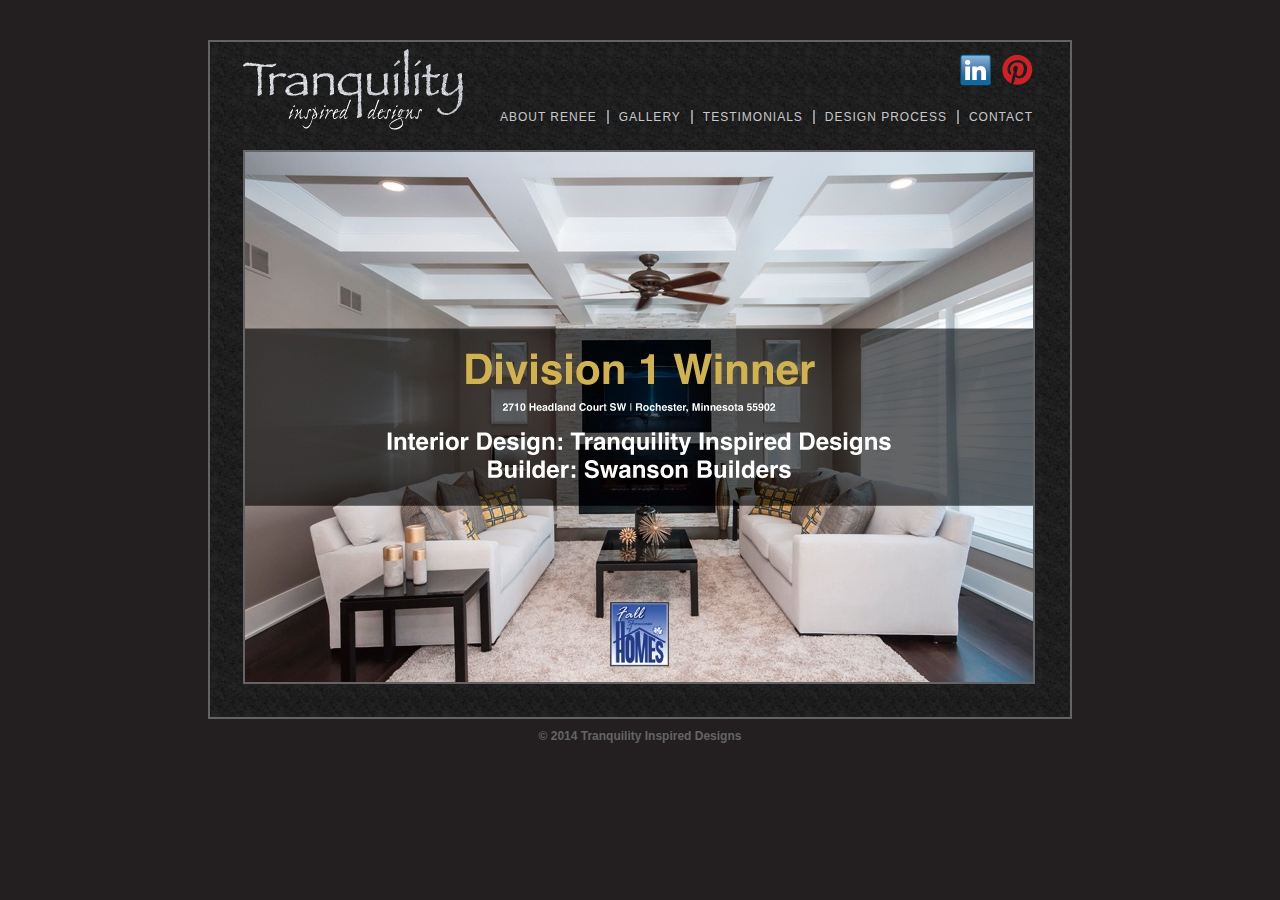
<file: index.html>
<!DOCTYPE html>
<!--[if IE 7]>
  <html class="ie ie7" lang="en-US">
<![endif]-->
<!--[if IE 8]>
  <html class="ie ie8" lang="en-US">
<![endif]-->
<!--[if !(IE 7) | !(IE 8)  ]><!-->
<html lang="en-US">
  <!--<![endif]-->
  <head>
    <meta charset="UTF-8"/>
    <meta name="viewport" content="width=device-width" />
    <meta name="description" content="Let Tranquility Inspired Designs help you realize your dream space!">
    <link rel="icon" href="/static/images/favicon.ico" type="image/x-icon" />
    <title>Tranquility &#8211; Inspired Designs, Rochester, MN</title>
    <link rel='canonical' href='http://tranquilitydesignsmn.com/' />
    <link rel='shortlink' href='http://tranquilitydesignsmn.com/' />
    <!--[if lt IE 9]>
      <script type="text/javascript" src="http://html5shiv.googlecode.com/svn/trunk/html5.js"></script>
    <![endif]-->
    <link href="/static/css/twentythirteen-style.css" rel="stylesheet"/>
    <link href="/static/css/cyclone-dark.css" rel="stylesheet"/>
    <link href="/static/css/cyclone-default.css" rel="stylesheet"/>
    <link href="/static/css/cyclone-standard.css" rel="stylesheet"/>
    <link href="/static/css/cyclone-thumb.css" rel="stylesheet"/>
    <link href="/static/css/misc.css" rel="stylesheet"/>
  </head>
  <body class="home page page-id-2 page-template-default">
    <div class="main">
      <div class="header">
	<header id="masthead" class="site-header" role="banner">
	  <div class="logo-part">
	    <a href="/">
	      <img src="/static/images/logo.png" />
	    </a>
	  </div>
	  <div class="header-right">
	    <div class="social-icon">
	      <a href="http://www.linkedin.com/company/tranquility-inspired-designs?trk=tyah&trkInfo=tarId%3A1405526950176%2Ctas%3Atranquility+designs%2Cidx%3A1-2-2">
		<img src="/static/images/linked-in-icon.png" class="in-icon" />
	      </a>
	      <a href="http://www.pinterest.com/redalen507/">
		<img src="/static/images/pinterest-icon.png" />
	      </a>
	    </div>
	    <div class="navigation">
	      <nav id="site-navigation" class="main-navigation" role="navigation">
		<a class="assistive-text" href="#content" title="Skip to content"></a>
		<div class="menu-main-menu-container">
		  <ul id="menu-main-menu" class="menu">
		    <li id="menu-item-22" class="menu-item menu-item-type-post_type menu-item-object-page menu-item-22">
		      <a href="/about-renee/">ABOUT RENEE</a>
		    </li>
		    <li id="menu-item-23" class="menu-item menu-item-type-post_type menu-item-object-page menu-item-23">
		      <a href="/gallery/">GALLERY</a></li>
		    <li id="menu-item-24" class="menu-item menu-item-type-post_type menu-item-object-page menu-item-24">
		      <a href="/testimonials/">TESTIMONIALS</a>
		    </li>
		    <li id="menu-item-25" class="menu-item menu-item-type-post_type menu-item-object-page menu-item-25">
		      <a href="/design-process/">DESIGN PROCESS</a>
		    </li>
		    <li id="menu-item-26" class="menu-item menu-item-type-post_type menu-item-object-page menu-item-26">
		      <a href="/contact/">CONTACT</a>
		    </li>
		  </ul>
		</div>
	      </nav>
	    </div>
	  </div>
	</header>
      </div>
      <div class="content-part">
  <div id="main" class="wrapper">
    <div id="primary" class="site-content">
      <div id="content" role="main">
	<article id="post-2" class="post-2 page type-page status-publish hentry">
	  <header class="entry-header">
	    <h1 class="entry-title"></h1>
	  </header>
	  <div class="entry-content">
	    <div tabindex="0"
		 class="cycloneslider cycloneslider-template-dark cycloneslider-width-responsive"
		 id="cycloneslider-home-page-slideshow-1"
		 style="max-width:788px" >
	      <div class="cycloneslider-slides cycle-slideshow"
		   data-cycle-allow-wrap="true"
		   data-cycle-dynamic-height="off"
		   data-cycle-auto-height="788:530"
		   data-cycle-auto-height-easing="null"
		   data-cycle-auto-height-speed="250"
		   data-cycle-delay="0"
		   data-cycle-easing=""
		   data-cycle-fx="fade"
		   data-cycle-hide-non-active="true"
		   data-cycle-log="false"
		   data-cycle-next="#cycloneslider-home-page-slideshow-1 .cycloneslider-next"
		   data-cycle-pager="#cycloneslider-home-page-slideshow-1 .cycloneslider-pager"
		   data-cycle-pause-on-hover="true"
		   data-cycle-prev="#cycloneslider-home-page-slideshow-1 .cycloneslider-prev"
		   data-cycle-slides="&gt; div"
		   data-cycle-speed="1000"
		   data-cycle-swipe="false"
		   data-cycle-tile-count="7"
		   data-cycle-tile-delay="100"
		   data-cycle-tile-vertical="true"
		   data-cycle-timeout="4000">
		<div class="cycloneslider-slide">
		  <img src="/static/images/homepage.jpg" width="788" height="532">
		</div>
		
		<div class="cycloneslider-slide" data-cycle-fx="fade">
		  <img src="/static/images/gallery/bathroom.jpg" width="788" height="532">
		</div>
		
		<div class="cycloneslider-slide" data-cycle-fx="fade">
		  <img src="/static/images/gallery/kitchen.jpg" width="788" height="532">
		</div>
		
		<div class="cycloneslider-slide" data-cycle-fx="fade">
		  <img src="/static/images/gallery/bathroom-2.jpg" width="788" height="532">
		</div>
		
		<div class="cycloneslider-slide" data-cycle-fx="fade">
		  <img src="/static/images/gallery/living-room.jpg" width="788" height="532">
		</div>
		
		<div class="cycloneslider-slide" data-cycle-fx="fade">
		  <img src="/static/images/gallery/dining-room.jpg" width="788" height="532">
		</div>
		
		<div class="cycloneslider-slide" data-cycle-fx="fade">
		  <img src="/static/images/gallery/bathroom-3.jpg" width="788" height="532">
		</div>
		
		<div class="cycloneslider-slide" data-cycle-fx="fade">
		  <img src="/static/images/gallery/house.jpg" width="788" height="532">
		</div>
		
	      </div>
	    </div>
	  </div>
	</article>
      </div>
    </div>
  </div>
</div>

    </div>
    <div class="footer">
      <aside id="text-3" class="widget widget_text">
	<div class="textwidget"><p>&copy; 2014 Tranquility Inspired Designs</p></div>
      </aside>
    </div>
    </div>
  </body>
  <script type="text/javascript" src="/static/js/jquery.min.js"></script>
  <script type="text/javascript" src="/static/js/jquery-migrate.min.js"></script>
  <script type="text/javascript" src="/static/js/cycle.jquery.js"></script>
  <script type="text/javascript" src="/static/js/cycle.carousel.js"></script>
  <script type="text/javascript" src="/static/js/cycle.swipe.js"></script>
  <script type="text/javascript" src="/static/js/cycle.tile.js"></script>
  <script type="text/javascript" src="/static/js/cycle.video.js"></script>
  <script type="text/javascript" src="/static/js/cycle.dark.js"></script>
  <script type="text/javascript" src="/static/js/cycle.thumb.js"></script>
  <script type="text/javascript" src="/static/js/cycle.client.js"></script>
  <script>
   (function(i,s,o,g,r,a,m){i['GoogleAnalyticsObject']=r;i[r]=i[r]||function(){
     (i[r].q=i[r].q||[]).push(arguments)},i[r].l=1*new Date();a=s.createElement(o),
			    m=s.getElementsByTagName(o)[0];a.async=1;a.src=g;m.parentNode.insertBefore(a,m)
   })(window,document,'script','//www.google-analytics.com/analytics.js','ga');

   ga('create', 'UA-42540208-10', 'auto');
   ga('send', 'pageview');
  </script>
  </body>
</html>
</file>
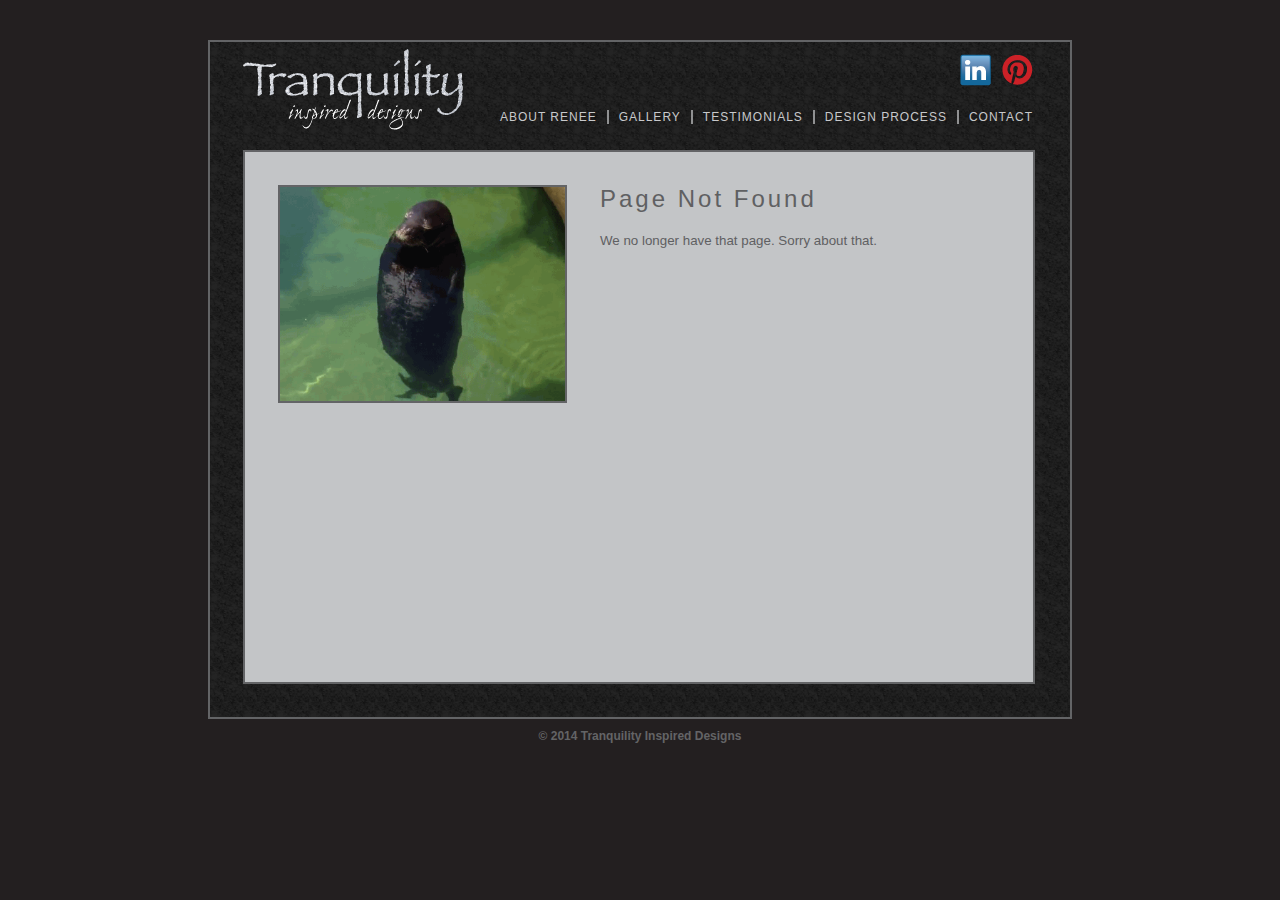
<file: 404/index.html>
<!DOCTYPE html>
<!--[if IE 7]>
  <html class="ie ie7" lang="en-US">
<![endif]-->
<!--[if IE 8]>
  <html class="ie ie8" lang="en-US">
<![endif]-->
<!--[if !(IE 7) | !(IE 8)  ]><!-->
<html lang="en-US">
  <!--<![endif]-->
  <head>
    <meta charset="UTF-8"/>
    <meta name="viewport" content="width=device-width" />
    <meta name="description" content="Let Tranquility Inspired Designs help you realize your dream space!">
    <link rel="icon" href="/static/images/favicon.ico" type="image/x-icon" />
    <title>Tranquility &#8211; Inspired Designs, Rochester, MN</title>
    <link rel='canonical' href='http://tranquilitydesignsmn.com/' />
    <link rel='shortlink' href='http://tranquilitydesignsmn.com/' />
    <!--[if lt IE 9]>
      <script type="text/javascript" src="http://html5shiv.googlecode.com/svn/trunk/html5.js"></script>
    <![endif]-->
    <link href="/static/css/twentythirteen-style.css" rel="stylesheet"/>
    <link href="/static/css/cyclone-dark.css" rel="stylesheet"/>
    <link href="/static/css/cyclone-default.css" rel="stylesheet"/>
    <link href="/static/css/cyclone-standard.css" rel="stylesheet"/>
    <link href="/static/css/cyclone-thumb.css" rel="stylesheet"/>
    <link href="/static/css/misc.css" rel="stylesheet"/>
  </head>
  <body class="home page page-id-2 page-template-default">
    <div class="main">
      <div class="header">
	<header id="masthead" class="site-header" role="banner">
	  <div class="logo-part">
	    <a href="/">
	      <img src="/static/images/logo.png" />
	    </a>
	  </div>
	  <div class="header-right">
	    <div class="social-icon">
	      <a href="http://www.linkedin.com/company/tranquility-inspired-designs?trk=tyah&trkInfo=tarId%3A1405526950176%2Ctas%3Atranquility+designs%2Cidx%3A1-2-2">
		<img src="/static/images/linked-in-icon.png" class="in-icon" />
	      </a>
	      <a href="http://www.pinterest.com/redalen507/">
		<img src="/static/images/pinterest-icon.png" />
	      </a>
	    </div>
	    <div class="navigation">
	      <nav id="site-navigation" class="main-navigation" role="navigation">
		<a class="assistive-text" href="#content" title="Skip to content"></a>
		<div class="menu-main-menu-container">
		  <ul id="menu-main-menu" class="menu">
		    <li id="menu-item-22" class="menu-item menu-item-type-post_type menu-item-object-page menu-item-22">
		      <a href="/about-renee/">ABOUT RENEE</a>
		    </li>
		    <li id="menu-item-23" class="menu-item menu-item-type-post_type menu-item-object-page menu-item-23">
		      <a href="/gallery/">GALLERY</a></li>
		    <li id="menu-item-24" class="menu-item menu-item-type-post_type menu-item-object-page menu-item-24">
		      <a href="/testimonials/">TESTIMONIALS</a>
		    </li>
		    <li id="menu-item-25" class="menu-item menu-item-type-post_type menu-item-object-page menu-item-25">
		      <a href="/design-process/">DESIGN PROCESS</a>
		    </li>
		    <li id="menu-item-26" class="menu-item menu-item-type-post_type menu-item-object-page menu-item-26">
		      <a href="/contact/">CONTACT</a>
		    </li>
		  </ul>
		</div>
	      </nav>
	    </div>
	  </div>
	</header>
      </div>
      <div class="content-part">
  <div id="main" class="wrapper">
    <div id="primary" class="site-content">
      <div id="content" role="main">
	<article id="post-11" class="post-11 page type-page status-publish hentry">
	  <header class="entry-header">
	    <h1 class="entry-title"></h1>
	  </header>
	  <div class="entry-content">
	    <div class="content-main">
	      <div class="cnt-left">
		<img width="100%" src="/static/images/oops.gif" alt="" />
	      </div>
	      <div class="cnt-right">
		<h2>Page Not Found</h2>
		<p>We no longer have that page.  Sorry about that.</p>
	      </div>
	    </div>
	  </div><!-- .entry-content -->
	</article><!-- #post -->
      </div><!-- #content -->
    </div>
  </div>
</div>

    </div>
    <div class="footer">
      <aside id="text-3" class="widget widget_text">
	<div class="textwidget"><p>&copy; 2014 Tranquility Inspired Designs</p></div>
      </aside>
    </div>
    </div>
  </body>
  <script type="text/javascript" src="/static/js/jquery.min.js"></script>
  <script type="text/javascript" src="/static/js/jquery-migrate.min.js"></script>
  <script type="text/javascript" src="/static/js/cycle.jquery.js"></script>
  <script type="text/javascript" src="/static/js/cycle.carousel.js"></script>
  <script type="text/javascript" src="/static/js/cycle.swipe.js"></script>
  <script type="text/javascript" src="/static/js/cycle.tile.js"></script>
  <script type="text/javascript" src="/static/js/cycle.video.js"></script>
  <script type="text/javascript" src="/static/js/cycle.dark.js"></script>
  <script type="text/javascript" src="/static/js/cycle.thumb.js"></script>
  <script type="text/javascript" src="/static/js/cycle.client.js"></script>
  <script>
   (function(i,s,o,g,r,a,m){i['GoogleAnalyticsObject']=r;i[r]=i[r]||function(){
     (i[r].q=i[r].q||[]).push(arguments)},i[r].l=1*new Date();a=s.createElement(o),
			    m=s.getElementsByTagName(o)[0];a.async=1;a.src=g;m.parentNode.insertBefore(a,m)
   })(window,document,'script','//www.google-analytics.com/analytics.js','ga');

   ga('create', 'UA-42540208-10', 'auto');
   ga('send', 'pageview');
  </script>
  </body>
</html>
</file>
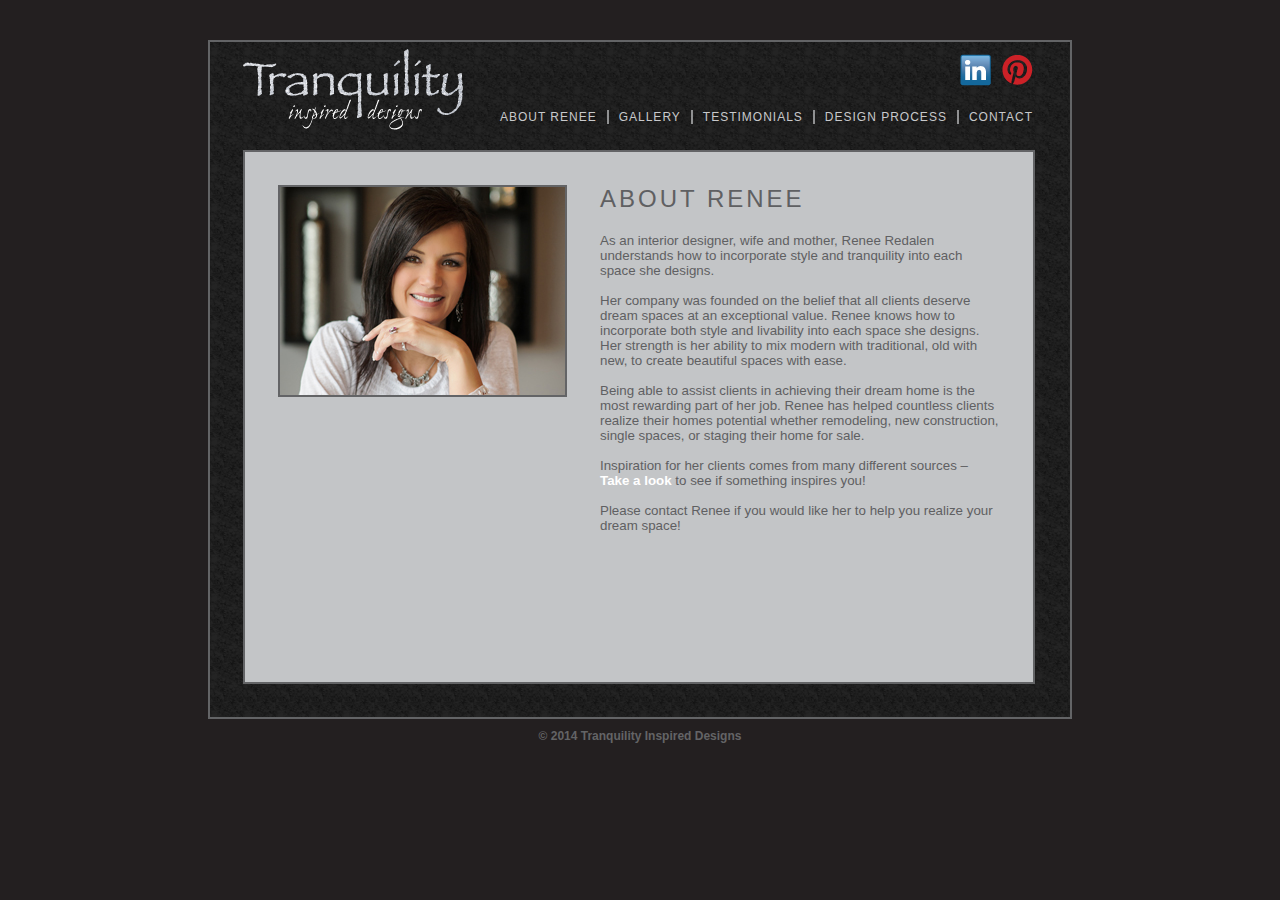
<file: about-renee/index.html>
<!DOCTYPE html>
<!--[if IE 7]>
  <html class="ie ie7" lang="en-US">
<![endif]-->
<!--[if IE 8]>
  <html class="ie ie8" lang="en-US">
<![endif]-->
<!--[if !(IE 7) | !(IE 8)  ]><!-->
<html lang="en-US">
  <!--<![endif]-->
  <head>
    <meta charset="UTF-8"/>
    <meta name="viewport" content="width=device-width" />
    <meta name="description" content="Let Tranquility Inspired Designs help you realize your dream space!">
    <link rel="icon" href="/static/images/favicon.ico" type="image/x-icon" />
    <title>Tranquility &#8211; Inspired Designs, Rochester, MN</title>
    <link rel='canonical' href='http://tranquilitydesignsmn.com/' />
    <link rel='shortlink' href='http://tranquilitydesignsmn.com/' />
    <!--[if lt IE 9]>
      <script type="text/javascript" src="http://html5shiv.googlecode.com/svn/trunk/html5.js"></script>
    <![endif]-->
    <link href="/static/css/twentythirteen-style.css" rel="stylesheet"/>
    <link href="/static/css/cyclone-dark.css" rel="stylesheet"/>
    <link href="/static/css/cyclone-default.css" rel="stylesheet"/>
    <link href="/static/css/cyclone-standard.css" rel="stylesheet"/>
    <link href="/static/css/cyclone-thumb.css" rel="stylesheet"/>
    <link href="/static/css/misc.css" rel="stylesheet"/>
  </head>
  <body class="home page page-id-2 page-template-default">
    <div class="main">
      <div class="header">
	<header id="masthead" class="site-header" role="banner">
	  <div class="logo-part">
	    <a href="/">
	      <img src="/static/images/logo.png" />
	    </a>
	  </div>
	  <div class="header-right">
	    <div class="social-icon">
	      <a href="http://www.linkedin.com/company/tranquility-inspired-designs?trk=tyah&trkInfo=tarId%3A1405526950176%2Ctas%3Atranquility+designs%2Cidx%3A1-2-2">
		<img src="/static/images/linked-in-icon.png" class="in-icon" />
	      </a>
	      <a href="http://www.pinterest.com/redalen507/">
		<img src="/static/images/pinterest-icon.png" />
	      </a>
	    </div>
	    <div class="navigation">
	      <nav id="site-navigation" class="main-navigation" role="navigation">
		<a class="assistive-text" href="#content" title="Skip to content"></a>
		<div class="menu-main-menu-container">
		  <ul id="menu-main-menu" class="menu">
		    <li id="menu-item-22" class="menu-item menu-item-type-post_type menu-item-object-page menu-item-22">
		      <a href="/about-renee/">ABOUT RENEE</a>
		    </li>
		    <li id="menu-item-23" class="menu-item menu-item-type-post_type menu-item-object-page menu-item-23">
		      <a href="/gallery/">GALLERY</a></li>
		    <li id="menu-item-24" class="menu-item menu-item-type-post_type menu-item-object-page menu-item-24">
		      <a href="/testimonials/">TESTIMONIALS</a>
		    </li>
		    <li id="menu-item-25" class="menu-item menu-item-type-post_type menu-item-object-page menu-item-25">
		      <a href="/design-process/">DESIGN PROCESS</a>
		    </li>
		    <li id="menu-item-26" class="menu-item menu-item-type-post_type menu-item-object-page menu-item-26">
		      <a href="/contact/">CONTACT</a>
		    </li>
		  </ul>
		</div>
	      </nav>
	    </div>
	  </div>
	</header>
      </div>
      <div class="content-part">
  <div id="main" class="wrapper">
    <div id="primary" class="site-content">
      <div id="content" role="main">
	<article id="post-5" class="post-5 page type-page status-publish hentry">
	  <header class="entry-header">
	    <h1 class="entry-title"></h1>
	  </header>
	  <div class="entry-content">
	    <div class="content-main">
	      <div class="cnt-left">
		<a href="/static/images/redalen.jpg">
		  <img class="alignleft size-full wp-image-125"
		       src="/static/images/redalen.jpg"
		       alt="redalen"
		       width="285"
		       height="208"
		       data-id="125" />
		</a>
	      </div>
	      <div class="cnt-right">
		<h2 style="text-align: left;">ABOUT RENEE</h2>
		<p>As an interior designer, wife and mother, Renee Redalen understands how to incorporate style and tranquility into each space she designs.</p>
		<p>&nbsp;</p>
		<p>Her company was founded on the belief that all clients deserve dream spaces at an exceptional value. Renee knows how to incorporate both style and livability into each space she designs. Her strength is her ability to mix modern with traditional, old with new, to create beautiful spaces with ease.</p>
		<p>&nbsp;</p>
		<p>Being able to assist clients in achieving their dream home is the most rewarding part of her job. Renee has helped countless clients realize their homes potential whether remodeling, new construction, single spaces, or staging their home for sale.</p>
		<p>&nbsp;</p>
		<p>Inspiration for her clients comes from many different sources &#8211;<br />
		  <strong><a href="http://www.pinterest.com/redalen507/"><span class="white-txt">Take a look</span></a> </strong>to see if something inspires you!</p>
		<p>&nbsp;</p>
		<p>Please contact Renee if you would like her to help you realize your dream space!</p>
		<p>&nbsp;</p>
		<p>&nbsp;</p>
	      </div>
	    </div>
	  </div>
	</article>
      </div>
    </div>
  </div>
</div>

    </div>
    <div class="footer">
      <aside id="text-3" class="widget widget_text">
	<div class="textwidget"><p>&copy; 2014 Tranquility Inspired Designs</p></div>
      </aside>
    </div>
    </div>
  </body>
  <script type="text/javascript" src="/static/js/jquery.min.js"></script>
  <script type="text/javascript" src="/static/js/jquery-migrate.min.js"></script>
  <script type="text/javascript" src="/static/js/cycle.jquery.js"></script>
  <script type="text/javascript" src="/static/js/cycle.carousel.js"></script>
  <script type="text/javascript" src="/static/js/cycle.swipe.js"></script>
  <script type="text/javascript" src="/static/js/cycle.tile.js"></script>
  <script type="text/javascript" src="/static/js/cycle.video.js"></script>
  <script type="text/javascript" src="/static/js/cycle.dark.js"></script>
  <script type="text/javascript" src="/static/js/cycle.thumb.js"></script>
  <script type="text/javascript" src="/static/js/cycle.client.js"></script>
  <script>
   (function(i,s,o,g,r,a,m){i['GoogleAnalyticsObject']=r;i[r]=i[r]||function(){
     (i[r].q=i[r].q||[]).push(arguments)},i[r].l=1*new Date();a=s.createElement(o),
			    m=s.getElementsByTagName(o)[0];a.async=1;a.src=g;m.parentNode.insertBefore(a,m)
   })(window,document,'script','//www.google-analytics.com/analytics.js','ga');

   ga('create', 'UA-42540208-10', 'auto');
   ga('send', 'pageview');
  </script>
  </body>
</html>
</file>
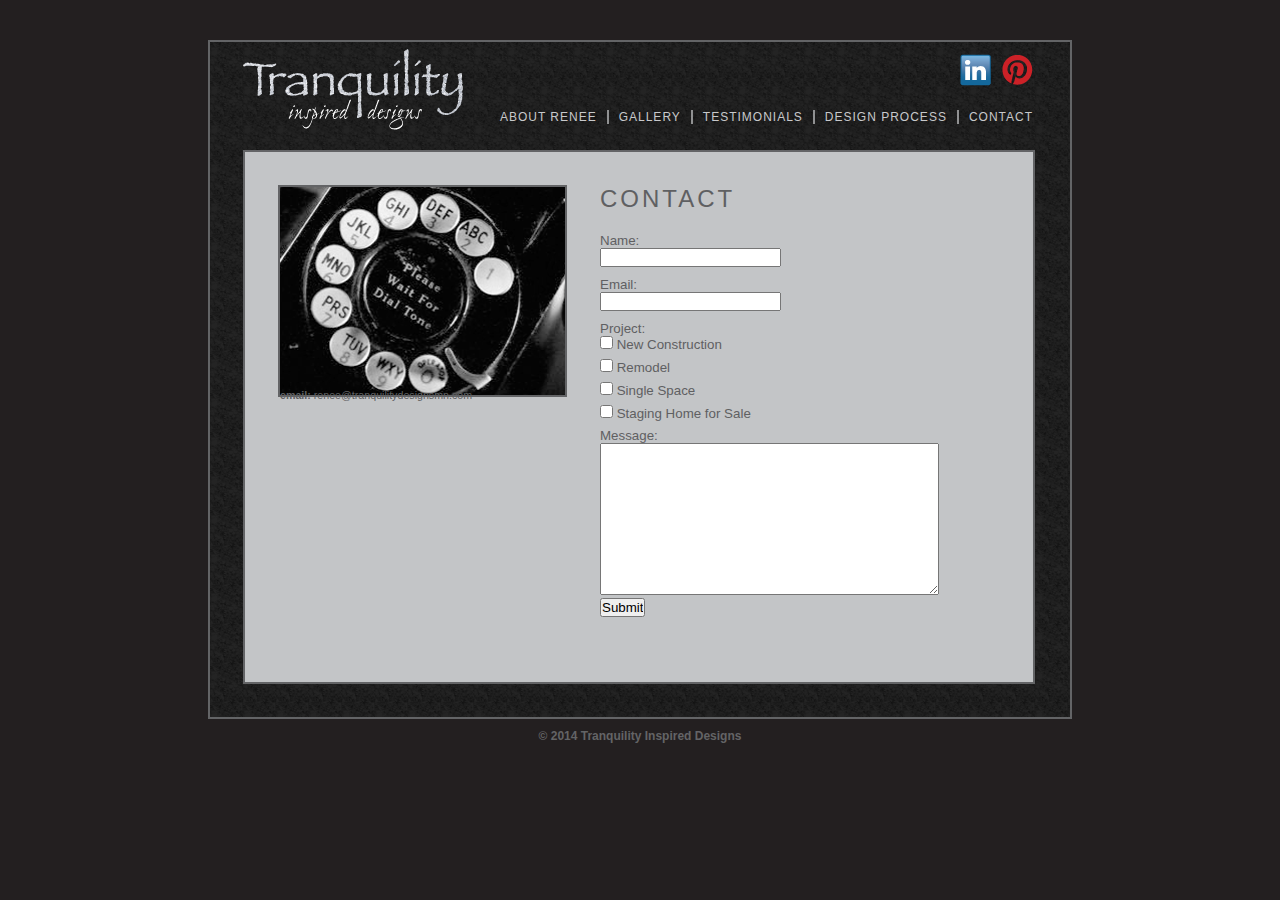
<file: contact/index.html>
<!DOCTYPE html>
<!--[if IE 7]>
  <html class="ie ie7" lang="en-US">
<![endif]-->
<!--[if IE 8]>
  <html class="ie ie8" lang="en-US">
<![endif]-->
<!--[if !(IE 7) | !(IE 8)  ]><!-->
<html lang="en-US">
  <!--<![endif]-->
  <head>
    <meta charset="UTF-8"/>
    <meta name="viewport" content="width=device-width" />
    <meta name="description" content="Let Tranquility Inspired Designs help you realize your dream space!">
    <link rel="icon" href="/static/images/favicon.ico" type="image/x-icon" />
    <title>Tranquility &#8211; Inspired Designs, Rochester, MN</title>
    <link rel='canonical' href='http://tranquilitydesignsmn.com/' />
    <link rel='shortlink' href='http://tranquilitydesignsmn.com/' />
    <!--[if lt IE 9]>
      <script type="text/javascript" src="http://html5shiv.googlecode.com/svn/trunk/html5.js"></script>
    <![endif]-->
    <link href="/static/css/twentythirteen-style.css" rel="stylesheet"/>
    <link href="/static/css/cyclone-dark.css" rel="stylesheet"/>
    <link href="/static/css/cyclone-default.css" rel="stylesheet"/>
    <link href="/static/css/cyclone-standard.css" rel="stylesheet"/>
    <link href="/static/css/cyclone-thumb.css" rel="stylesheet"/>
    <link href="/static/css/misc.css" rel="stylesheet"/>
  </head>
  <body class="home page page-id-2 page-template-default">
    <div class="main">
      <div class="header">
	<header id="masthead" class="site-header" role="banner">
	  <div class="logo-part">
	    <a href="/">
	      <img src="/static/images/logo.png" />
	    </a>
	  </div>
	  <div class="header-right">
	    <div class="social-icon">
	      <a href="http://www.linkedin.com/company/tranquility-inspired-designs?trk=tyah&trkInfo=tarId%3A1405526950176%2Ctas%3Atranquility+designs%2Cidx%3A1-2-2">
		<img src="/static/images/linked-in-icon.png" class="in-icon" />
	      </a>
	      <a href="http://www.pinterest.com/redalen507/">
		<img src="/static/images/pinterest-icon.png" />
	      </a>
	    </div>
	    <div class="navigation">
	      <nav id="site-navigation" class="main-navigation" role="navigation">
		<a class="assistive-text" href="#content" title="Skip to content"></a>
		<div class="menu-main-menu-container">
		  <ul id="menu-main-menu" class="menu">
		    <li id="menu-item-22" class="menu-item menu-item-type-post_type menu-item-object-page menu-item-22">
		      <a href="/about-renee/">ABOUT RENEE</a>
		    </li>
		    <li id="menu-item-23" class="menu-item menu-item-type-post_type menu-item-object-page menu-item-23">
		      <a href="/gallery/">GALLERY</a></li>
		    <li id="menu-item-24" class="menu-item menu-item-type-post_type menu-item-object-page menu-item-24">
		      <a href="/testimonials/">TESTIMONIALS</a>
		    </li>
		    <li id="menu-item-25" class="menu-item menu-item-type-post_type menu-item-object-page menu-item-25">
		      <a href="/design-process/">DESIGN PROCESS</a>
		    </li>
		    <li id="menu-item-26" class="menu-item menu-item-type-post_type menu-item-object-page menu-item-26">
		      <a href="/contact/">CONTACT</a>
		    </li>
		  </ul>
		</div>
	      </nav>
	    </div>
	  </div>
	</header>
      </div>
      <div class="content-part">
  <div id="main" class="wrapper">
    <div id="primary" class="site-content">
      <div id="content" role="main">
	<article id="post-13" class="post-13 page type-page status-publish hentry">
	  <header class="entry-header">
	    <h1 class="entry-title"></h1>
	  </header>
	  <div class="entry-content">
	    <div class="content-main">
	      <div class="cnt-left"><img src="/static/images/contact-img.png" alt="" />
		<p><strong>email:</strong> renee@tranquilitydesignsmn.com</p>
	      </div>
	      <div class="cnt-right">
		<h2>CONTACT</h2>
		<div class="scroller">
		  <form id="contactForm" action="" method="post">
		    <p><label for="id_name">Name:</label> <input id="id_name" maxlength="200" name="name" type="text" /></p>
		    <p><label for="id_email">Email:</label> <input id="id_email" name="email" type="email" /></p>
		    <p><label for="id_project_0">Project:</label> <ul id="id_project">
		      <li><label for="id_project_0"><input id="id_project_0" name="New Construction" type="checkbox" value="0" /> New Construction</label></li>
		      <li><label for="id_project_1"><input id="id_project_1" name="Remodel" type="checkbox" value="1" /> Remodel</label></li>
		      <li><label for="id_project_2"><input id="id_project_2" name="Single Space" type="checkbox" value="2" /> Single Space</label></li>
		      <li><label for="id_project_3"><input id="id_project_3" name="Staging Home for Sale" type="checkbox" value="3" /> Staging Home for Sale</label></li></ul></p>
		    <p><label for="id_message">Message:</label> <textarea cols="40" id="id_message" name="message" rows="10">
		    </textarea></p>
		    <input type="submit" value="Submit" />
		  </form>
		</div>
	      </div>
	    </div>
	  </div><!-- .entry-content -->
	</article><!-- #post -->
      </div><!-- #content -->
    </div><!-- #primary -->
  </div><!-- #main .wrapper -->
</div><!-- #page -->
<script
  src="https://code.jquery.com/jquery-3.3.1.min.js"
  integrity="sha256-FgpCb/KJQlLNfOu91ta32o/NMZxltwRo8QtmkMRdAu8="
  crossorigin="anonymous"></script>
<script>
 $(document).ready(function() {
   $('#contactForm').submit(function(e) {
     e.preventDefault();

     var info = {
       name: $('#id_name').val(),
       email: $('#id_email').val(),
       options: [],
       message: $('#id_message').val()
     };

     if (!info.name || !info.email) {
       alert("Name and Email are required, please.");
       return false;
     }

     $('#id_project input:checked').each(function() {
       info.options.push($(this).attr('name'));
     });

     var text = [
       'NAME: ' + info.name,
       'EMAIL: ' + info.email,
       'REASONS: ' + info.options.join(', '),
       info.message
     ].join('\n');

     $.ajax({
       type: 'POST',
       url: 'https://api.tranquilitydesignsmn.com/email/',
       crossDomain: true,
       contentType: 'application/json',
       dataType: 'json',
       data: JSON.stringify({
	 'name': info.name,
	 'email': info.email,
	 'text': text
       }),
       success: function() {
	 window.location.replace("/thanks/");
       },
       error: function(e) {
	 alert("failed" + JSON.stringify(e));
       }
     });
   });
 });
</script>

    </div>
    <div class="footer">
      <aside id="text-3" class="widget widget_text">
	<div class="textwidget"><p>&copy; 2014 Tranquility Inspired Designs</p></div>
      </aside>
    </div>
    </div>
  </body>
  <script type="text/javascript" src="/static/js/jquery.min.js"></script>
  <script type="text/javascript" src="/static/js/jquery-migrate.min.js"></script>
  <script type="text/javascript" src="/static/js/cycle.jquery.js"></script>
  <script type="text/javascript" src="/static/js/cycle.carousel.js"></script>
  <script type="text/javascript" src="/static/js/cycle.swipe.js"></script>
  <script type="text/javascript" src="/static/js/cycle.tile.js"></script>
  <script type="text/javascript" src="/static/js/cycle.video.js"></script>
  <script type="text/javascript" src="/static/js/cycle.dark.js"></script>
  <script type="text/javascript" src="/static/js/cycle.thumb.js"></script>
  <script type="text/javascript" src="/static/js/cycle.client.js"></script>
  <script>
   (function(i,s,o,g,r,a,m){i['GoogleAnalyticsObject']=r;i[r]=i[r]||function(){
     (i[r].q=i[r].q||[]).push(arguments)},i[r].l=1*new Date();a=s.createElement(o),
			    m=s.getElementsByTagName(o)[0];a.async=1;a.src=g;m.parentNode.insertBefore(a,m)
   })(window,document,'script','//www.google-analytics.com/analytics.js','ga');

   ga('create', 'UA-42540208-10', 'auto');
   ga('send', 'pageview');
  </script>
  </body>
</html>
</file>
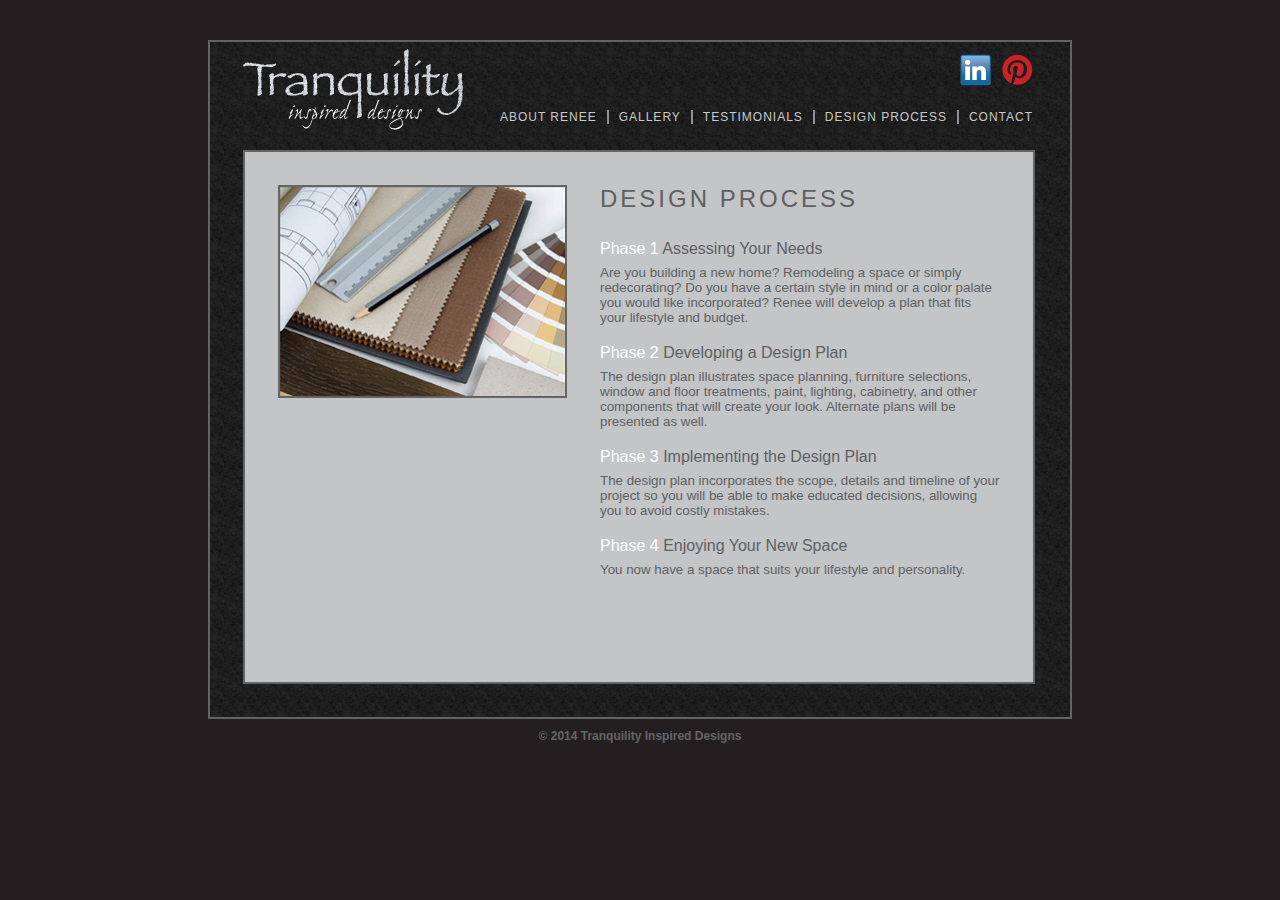
<file: design-process/index.html>
<!DOCTYPE html>
<!--[if IE 7]>
  <html class="ie ie7" lang="en-US">
<![endif]-->
<!--[if IE 8]>
  <html class="ie ie8" lang="en-US">
<![endif]-->
<!--[if !(IE 7) | !(IE 8)  ]><!-->
<html lang="en-US">
  <!--<![endif]-->
  <head>
    <meta charset="UTF-8"/>
    <meta name="viewport" content="width=device-width" />
    <meta name="description" content="Let Tranquility Inspired Designs help you realize your dream space!">
    <link rel="icon" href="/static/images/favicon.ico" type="image/x-icon" />
    <title>Tranquility &#8211; Inspired Designs, Rochester, MN</title>
    <link rel='canonical' href='http://tranquilitydesignsmn.com/' />
    <link rel='shortlink' href='http://tranquilitydesignsmn.com/' />
    <!--[if lt IE 9]>
      <script type="text/javascript" src="http://html5shiv.googlecode.com/svn/trunk/html5.js"></script>
    <![endif]-->
    <link href="/static/css/twentythirteen-style.css" rel="stylesheet"/>
    <link href="/static/css/cyclone-dark.css" rel="stylesheet"/>
    <link href="/static/css/cyclone-default.css" rel="stylesheet"/>
    <link href="/static/css/cyclone-standard.css" rel="stylesheet"/>
    <link href="/static/css/cyclone-thumb.css" rel="stylesheet"/>
    <link href="/static/css/misc.css" rel="stylesheet"/>
  </head>
  <body class="home page page-id-2 page-template-default">
    <div class="main">
      <div class="header">
	<header id="masthead" class="site-header" role="banner">
	  <div class="logo-part">
	    <a href="/">
	      <img src="/static/images/logo.png" />
	    </a>
	  </div>
	  <div class="header-right">
	    <div class="social-icon">
	      <a href="http://www.linkedin.com/company/tranquility-inspired-designs?trk=tyah&trkInfo=tarId%3A1405526950176%2Ctas%3Atranquility+designs%2Cidx%3A1-2-2">
		<img src="/static/images/linked-in-icon.png" class="in-icon" />
	      </a>
	      <a href="http://www.pinterest.com/redalen507/">
		<img src="/static/images/pinterest-icon.png" />
	      </a>
	    </div>
	    <div class="navigation">
	      <nav id="site-navigation" class="main-navigation" role="navigation">
		<a class="assistive-text" href="#content" title="Skip to content"></a>
		<div class="menu-main-menu-container">
		  <ul id="menu-main-menu" class="menu">
		    <li id="menu-item-22" class="menu-item menu-item-type-post_type menu-item-object-page menu-item-22">
		      <a href="/about-renee/">ABOUT RENEE</a>
		    </li>
		    <li id="menu-item-23" class="menu-item menu-item-type-post_type menu-item-object-page menu-item-23">
		      <a href="/gallery/">GALLERY</a></li>
		    <li id="menu-item-24" class="menu-item menu-item-type-post_type menu-item-object-page menu-item-24">
		      <a href="/testimonials/">TESTIMONIALS</a>
		    </li>
		    <li id="menu-item-25" class="menu-item menu-item-type-post_type menu-item-object-page menu-item-25">
		      <a href="/design-process/">DESIGN PROCESS</a>
		    </li>
		    <li id="menu-item-26" class="menu-item menu-item-type-post_type menu-item-object-page menu-item-26">
		      <a href="/contact/">CONTACT</a>
		    </li>
		  </ul>
		</div>
	      </nav>
	    </div>
	  </div>
	</header>
      </div>
      <div class="content-part">
  <div id="main" class="wrapper">
    <div id="primary" class="site-content">
      <div id="content" role="main">
	<article id="post-11" class="post-11 page type-page status-publish hentry">
	  <header class="entry-header">
	    <h1 class="entry-title"></h1>
	  </header>
	  <div class="entry-content">
	    <div class="content-main">
	      <div class="cnt-left">
		<img src="/static/images/design-process.png" alt="" />
	      </div>
	      <div class="cnt-right">
		<h2>DESIGN PROCESS</h2>
		<h5><span class="white-txt">Phase 1</span> Assessing Your Needs</h5>
		<p>Are you building a new home? Remodeling a space or simply redecorating? Do you have a certain style in mind or a color palate you would like incorporated? Renee will develop a plan that fits your lifestyle and budget.</p>
		<h5><span class="white-txt">Phase 2</span> Developing a Design Plan</h5>
		<p>The design plan illustrates space planning, furniture selections, window and floor treatments, paint, lighting, cabinetry, and other components that will create your look. Alternate plans will be presented as well.</p>
		<h5><span class="white-txt">Phase 3</span> Implementing the Design Plan</h5>
		<p>The design plan incorporates the scope, details and timeline of your project so you will be able to make educated decisions, allowing you to avoid costly mistakes.</p>
		<h5><span class="white-txt">Phase 4</span> Enjoying Your New Space</h5>
		<p>You now have a space that suits your lifestyle and personality.</p>
	      </div>
	    </div>
	  </div><!-- .entry-content -->
	</article><!-- #post -->
      </div><!-- #content -->
    </div>
  </div>
</div>

    </div>
    <div class="footer">
      <aside id="text-3" class="widget widget_text">
	<div class="textwidget"><p>&copy; 2014 Tranquility Inspired Designs</p></div>
      </aside>
    </div>
    </div>
  </body>
  <script type="text/javascript" src="/static/js/jquery.min.js"></script>
  <script type="text/javascript" src="/static/js/jquery-migrate.min.js"></script>
  <script type="text/javascript" src="/static/js/cycle.jquery.js"></script>
  <script type="text/javascript" src="/static/js/cycle.carousel.js"></script>
  <script type="text/javascript" src="/static/js/cycle.swipe.js"></script>
  <script type="text/javascript" src="/static/js/cycle.tile.js"></script>
  <script type="text/javascript" src="/static/js/cycle.video.js"></script>
  <script type="text/javascript" src="/static/js/cycle.dark.js"></script>
  <script type="text/javascript" src="/static/js/cycle.thumb.js"></script>
  <script type="text/javascript" src="/static/js/cycle.client.js"></script>
  <script>
   (function(i,s,o,g,r,a,m){i['GoogleAnalyticsObject']=r;i[r]=i[r]||function(){
     (i[r].q=i[r].q||[]).push(arguments)},i[r].l=1*new Date();a=s.createElement(o),
			    m=s.getElementsByTagName(o)[0];a.async=1;a.src=g;m.parentNode.insertBefore(a,m)
   })(window,document,'script','//www.google-analytics.com/analytics.js','ga');

   ga('create', 'UA-42540208-10', 'auto');
   ga('send', 'pageview');
  </script>
  </body>
</html>
</file>
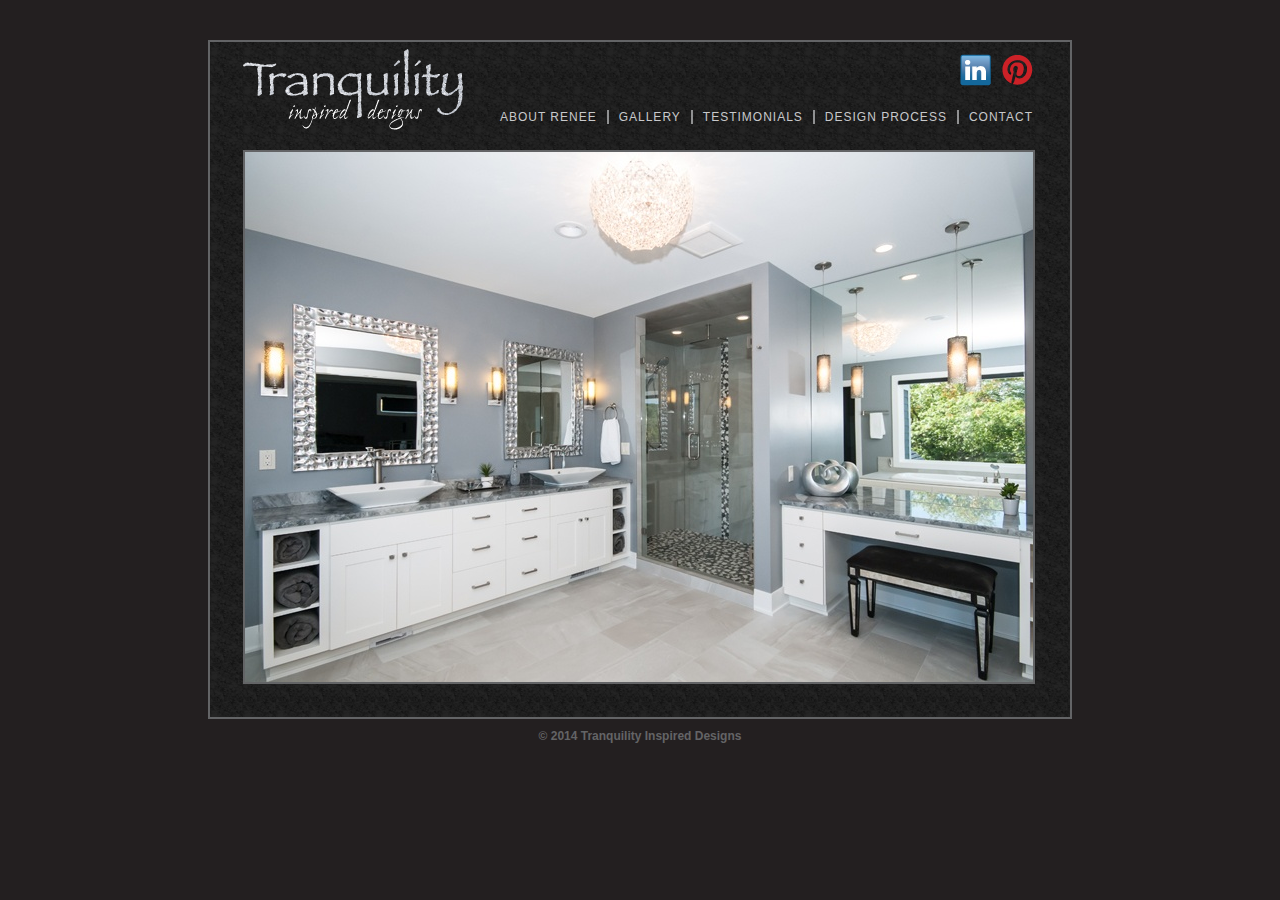
<file: gallery/index.html>
<!DOCTYPE html>
<!--[if IE 7]>
  <html class="ie ie7" lang="en-US">
<![endif]-->
<!--[if IE 8]>
  <html class="ie ie8" lang="en-US">
<![endif]-->
<!--[if !(IE 7) | !(IE 8)  ]><!-->
<html lang="en-US">
  <!--<![endif]-->
  <head>
    <meta charset="UTF-8"/>
    <meta name="viewport" content="width=device-width" />
    <meta name="description" content="Let Tranquility Inspired Designs help you realize your dream space!">
    <link rel="icon" href="/static/images/favicon.ico" type="image/x-icon" />
    <title>Tranquility &#8211; Inspired Designs, Rochester, MN</title>
    <link rel='canonical' href='http://tranquilitydesignsmn.com/' />
    <link rel='shortlink' href='http://tranquilitydesignsmn.com/' />
    <!--[if lt IE 9]>
      <script type="text/javascript" src="http://html5shiv.googlecode.com/svn/trunk/html5.js"></script>
    <![endif]-->
    <link href="/static/css/twentythirteen-style.css" rel="stylesheet"/>
    <link href="/static/css/cyclone-dark.css" rel="stylesheet"/>
    <link href="/static/css/cyclone-default.css" rel="stylesheet"/>
    <link href="/static/css/cyclone-standard.css" rel="stylesheet"/>
    <link href="/static/css/cyclone-thumb.css" rel="stylesheet"/>
    <link href="/static/css/misc.css" rel="stylesheet"/>
  </head>
  <body class="home page page-id-2 page-template-default">
    <div class="main">
      <div class="header">
	<header id="masthead" class="site-header" role="banner">
	  <div class="logo-part">
	    <a href="/">
	      <img src="/static/images/logo.png" />
	    </a>
	  </div>
	  <div class="header-right">
	    <div class="social-icon">
	      <a href="http://www.linkedin.com/company/tranquility-inspired-designs?trk=tyah&trkInfo=tarId%3A1405526950176%2Ctas%3Atranquility+designs%2Cidx%3A1-2-2">
		<img src="/static/images/linked-in-icon.png" class="in-icon" />
	      </a>
	      <a href="http://www.pinterest.com/redalen507/">
		<img src="/static/images/pinterest-icon.png" />
	      </a>
	    </div>
	    <div class="navigation">
	      <nav id="site-navigation" class="main-navigation" role="navigation">
		<a class="assistive-text" href="#content" title="Skip to content"></a>
		<div class="menu-main-menu-container">
		  <ul id="menu-main-menu" class="menu">
		    <li id="menu-item-22" class="menu-item menu-item-type-post_type menu-item-object-page menu-item-22">
		      <a href="/about-renee/">ABOUT RENEE</a>
		    </li>
		    <li id="menu-item-23" class="menu-item menu-item-type-post_type menu-item-object-page menu-item-23">
		      <a href="/gallery/">GALLERY</a></li>
		    <li id="menu-item-24" class="menu-item menu-item-type-post_type menu-item-object-page menu-item-24">
		      <a href="/testimonials/">TESTIMONIALS</a>
		    </li>
		    <li id="menu-item-25" class="menu-item menu-item-type-post_type menu-item-object-page menu-item-25">
		      <a href="/design-process/">DESIGN PROCESS</a>
		    </li>
		    <li id="menu-item-26" class="menu-item menu-item-type-post_type menu-item-object-page menu-item-26">
		      <a href="/contact/">CONTACT</a>
		    </li>
		  </ul>
		</div>
	      </nav>
	    </div>
	  </div>
	</header>
      </div>
      <div class="content-part">
  <div id="main" class="wrapper">
    <div id="primary" class="site-content">
      <div id="content" role="main">
	<article id="post-7" class="post-7 page type-page status-publish hentry">
	  <header class="entry-header">
	    <h1 class="entry-title"></h1>
	  </header>
	  <div class="entry-content">
	    <div tabindex="0"
		 class="cycloneslider cycloneslider-template-dark cycloneslider-width-responsive"
		 id="cycloneslider-slideshow-1"
		 style="max-width:788px" >
	      <div class="cycloneslider-slides cycle-slideshow"
		   data-cycle-allow-wrap="true"
		   data-cycle-dynamic-height="off"
		   data-cycle-auto-height="788:530"
		   data-cycle-auto-height-easing="null"
		   data-cycle-auto-height-speed="250"
		   data-cycle-delay="0"
		   data-cycle-easing=""
		   data-cycle-fx="fade"
		   data-cycle-hide-non-active="true"
		   data-cycle-log="false"
		   data-cycle-next="#cycloneslider-slideshow-1 .cycloneslider-next"
		   data-cycle-pager="#cycloneslider-slideshow-1 .cycloneslider-pager"
		   data-cycle-pause-on-hover="true"
		   data-cycle-prev="#cycloneslider-slideshow-1 .cycloneslider-prev"
		   data-cycle-slides="&gt; div"
		   data-cycle-speed="1000"
		   data-cycle-swipe="false"
		   data-cycle-tile-count="7"
		   data-cycle-tile-delay="100"
		   data-cycle-tile-vertical="true"
		   data-cycle-timeout="3000" >
		
		<div class="cycloneslider-slide" data-cycle-fx="fade">
		  <img src="/static/images/gallery/bathroom.jpg" width="788" height="532">
		</div>
		
		<div class="cycloneslider-slide" data-cycle-fx="fade">
		  <img src="/static/images/gallery/kitchen.jpg" width="788" height="532">
		</div>
		
		<div class="cycloneslider-slide" data-cycle-fx="fade">
		  <img src="/static/images/gallery/bathroom-2.jpg" width="788" height="532">
		</div>
		
		<div class="cycloneslider-slide" data-cycle-fx="fade">
		  <img src="/static/images/gallery/living-room.jpg" width="788" height="532">
		</div>
		
		<div class="cycloneslider-slide" data-cycle-fx="fade">
		  <img src="/static/images/gallery/dining-room.jpg" width="788" height="532">
		</div>
		
		<div class="cycloneslider-slide" data-cycle-fx="fade">
		  <img src="/static/images/gallery/bathroom-3.jpg" width="788" height="532">
		</div>
		
		<div class="cycloneslider-slide" data-cycle-fx="fade">
		  <img src="/static/images/gallery/house.jpg" width="788" height="532">
		</div>
		
	      </div>
	    </div>
	  </div><!-- .entry-content -->
	</article><!-- #post -->
      </div><!-- #content -->
    </div><!-- #primary -->
  </div><!-- #main .wrapper -->
</div><!-- #page -->

    </div>
    <div class="footer">
      <aside id="text-3" class="widget widget_text">
	<div class="textwidget"><p>&copy; 2014 Tranquility Inspired Designs</p></div>
      </aside>
    </div>
    </div>
  </body>
  <script type="text/javascript" src="/static/js/jquery.min.js"></script>
  <script type="text/javascript" src="/static/js/jquery-migrate.min.js"></script>
  <script type="text/javascript" src="/static/js/cycle.jquery.js"></script>
  <script type="text/javascript" src="/static/js/cycle.carousel.js"></script>
  <script type="text/javascript" src="/static/js/cycle.swipe.js"></script>
  <script type="text/javascript" src="/static/js/cycle.tile.js"></script>
  <script type="text/javascript" src="/static/js/cycle.video.js"></script>
  <script type="text/javascript" src="/static/js/cycle.dark.js"></script>
  <script type="text/javascript" src="/static/js/cycle.thumb.js"></script>
  <script type="text/javascript" src="/static/js/cycle.client.js"></script>
  <script>
   (function(i,s,o,g,r,a,m){i['GoogleAnalyticsObject']=r;i[r]=i[r]||function(){
     (i[r].q=i[r].q||[]).push(arguments)},i[r].l=1*new Date();a=s.createElement(o),
			    m=s.getElementsByTagName(o)[0];a.async=1;a.src=g;m.parentNode.insertBefore(a,m)
   })(window,document,'script','//www.google-analytics.com/analytics.js','ga');

   ga('create', 'UA-42540208-10', 'auto');
   ga('send', 'pageview');
  </script>
  </body>
</html>
</file>
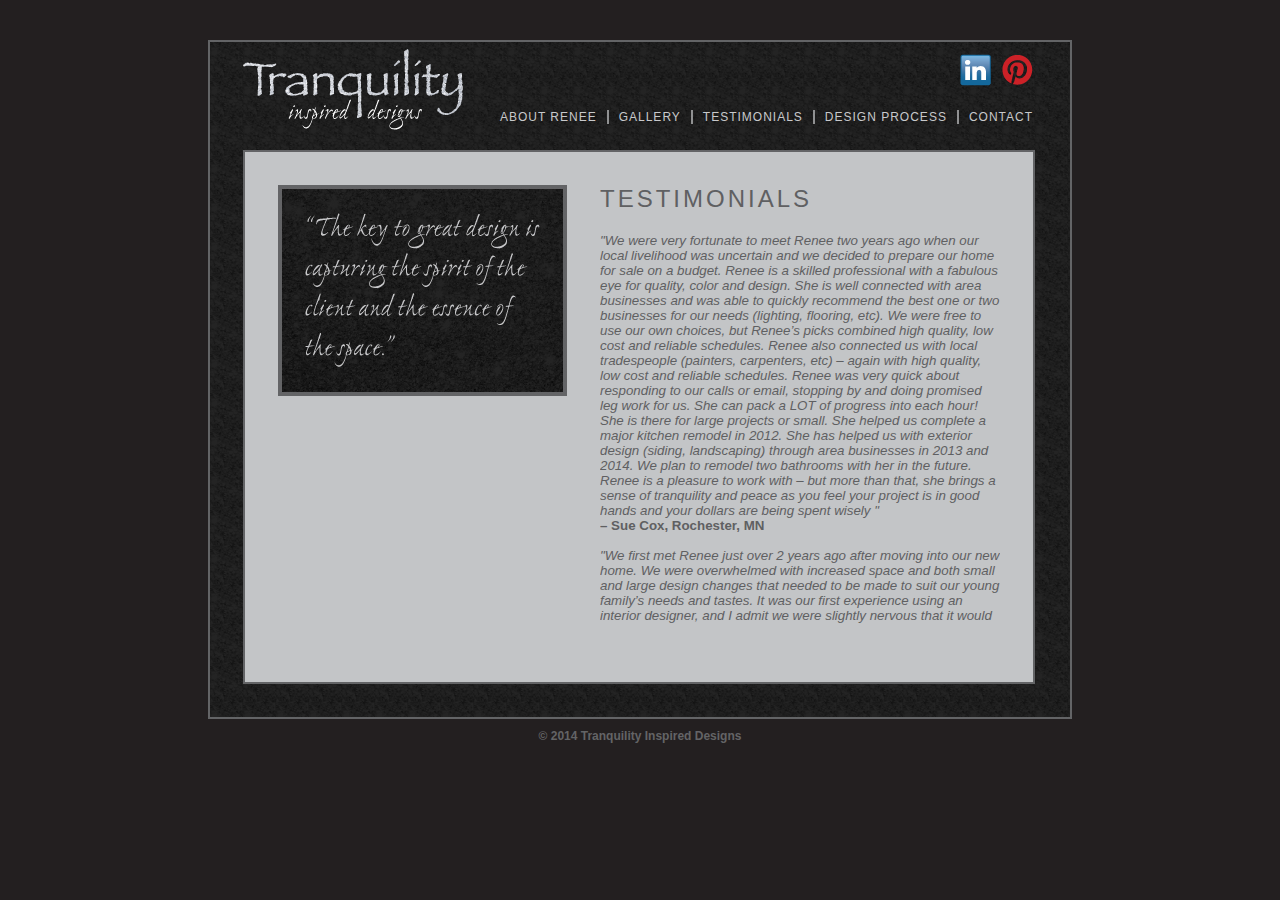
<file: testimonials/index.html>
<!DOCTYPE html>
<!--[if IE 7]>
  <html class="ie ie7" lang="en-US">
<![endif]-->
<!--[if IE 8]>
  <html class="ie ie8" lang="en-US">
<![endif]-->
<!--[if !(IE 7) | !(IE 8)  ]><!-->
<html lang="en-US">
  <!--<![endif]-->
  <head>
    <meta charset="UTF-8"/>
    <meta name="viewport" content="width=device-width" />
    <meta name="description" content="Let Tranquility Inspired Designs help you realize your dream space!">
    <link rel="icon" href="/static/images/favicon.ico" type="image/x-icon" />
    <title>Tranquility &#8211; Inspired Designs, Rochester, MN</title>
    <link rel='canonical' href='http://tranquilitydesignsmn.com/' />
    <link rel='shortlink' href='http://tranquilitydesignsmn.com/' />
    <!--[if lt IE 9]>
      <script type="text/javascript" src="http://html5shiv.googlecode.com/svn/trunk/html5.js"></script>
    <![endif]-->
    <link href="/static/css/twentythirteen-style.css" rel="stylesheet"/>
    <link href="/static/css/cyclone-dark.css" rel="stylesheet"/>
    <link href="/static/css/cyclone-default.css" rel="stylesheet"/>
    <link href="/static/css/cyclone-standard.css" rel="stylesheet"/>
    <link href="/static/css/cyclone-thumb.css" rel="stylesheet"/>
    <link href="/static/css/misc.css" rel="stylesheet"/>
  </head>
  <body class="home page page-id-2 page-template-default">
    <div class="main">
      <div class="header">
	<header id="masthead" class="site-header" role="banner">
	  <div class="logo-part">
	    <a href="/">
	      <img src="/static/images/logo.png" />
	    </a>
	  </div>
	  <div class="header-right">
	    <div class="social-icon">
	      <a href="http://www.linkedin.com/company/tranquility-inspired-designs?trk=tyah&trkInfo=tarId%3A1405526950176%2Ctas%3Atranquility+designs%2Cidx%3A1-2-2">
		<img src="/static/images/linked-in-icon.png" class="in-icon" />
	      </a>
	      <a href="http://www.pinterest.com/redalen507/">
		<img src="/static/images/pinterest-icon.png" />
	      </a>
	    </div>
	    <div class="navigation">
	      <nav id="site-navigation" class="main-navigation" role="navigation">
		<a class="assistive-text" href="#content" title="Skip to content"></a>
		<div class="menu-main-menu-container">
		  <ul id="menu-main-menu" class="menu">
		    <li id="menu-item-22" class="menu-item menu-item-type-post_type menu-item-object-page menu-item-22">
		      <a href="/about-renee/">ABOUT RENEE</a>
		    </li>
		    <li id="menu-item-23" class="menu-item menu-item-type-post_type menu-item-object-page menu-item-23">
		      <a href="/gallery/">GALLERY</a></li>
		    <li id="menu-item-24" class="menu-item menu-item-type-post_type menu-item-object-page menu-item-24">
		      <a href="/testimonials/">TESTIMONIALS</a>
		    </li>
		    <li id="menu-item-25" class="menu-item menu-item-type-post_type menu-item-object-page menu-item-25">
		      <a href="/design-process/">DESIGN PROCESS</a>
		    </li>
		    <li id="menu-item-26" class="menu-item menu-item-type-post_type menu-item-object-page menu-item-26">
		      <a href="/contact/">CONTACT</a>
		    </li>
		  </ul>
		</div>
	      </nav>
	    </div>
	  </div>
	</header>
      </div>
      <div class="content-part">
  <div id="main" class="wrapper">
    <div id="primary" class="site-content">
      <div id="content" role="main">
	<article id="post-9" class="post-9 page type-page status-publish hentry">
	  <header class="entry-header">
	    <h1 class="entry-title"></h1>
	  </header>
	  <div class="entry-content">
	    <div class="content-main">
	      <div class="cnt-left">
		<a href="/static/images/testimonialimage.jpg">
		  <img class="alignnone size-full wp-image-140" src="/static/images/testimonialimage.jpg" alt="testimonialimage2" width="287" height="207" data-id="140" />
		</a>
	      </div>
	      <div class="cnt-right">
		<div class="scroller">
		  <h2>TESTIMONIALS</h2>
		  
		  <p>
		    <em>"We were very fortunate to meet Renee two years ago when our local livelihood was uncertain and we decided to prepare our home for sale on a budget. Renee is a skilled professional with a fabulous eye for quality, color and design. She is well connected with area businesses and was able to quickly recommend the best one or two businesses for our needs (lighting, flooring, etc). We were free to use our own choices, but Renee’s picks combined high quality, low cost and reliable schedules. Renee also connected us with local tradespeople (painters, carpenters, etc) – again with high quality, low cost and reliable schedules. Renee was very quick about responding to our calls or email, stopping by and doing promised leg work for us. She can pack a LOT of progress into each hour! She is there for large projects or small. She helped us complete a major kitchen remodel in 2012. She has helped us with exterior design (siding, landscaping) through area businesses in 2013 and 2014. We plan to remodel two bathrooms with her in the future. Renee is a pleasure to work with – but more than that, she brings a sense of tranquility and peace as you feel your project is in good hands and your dollars are being spent wisely
"</em>
		  </p>
		  
		  <p>
		    <strong>
		      – Sue Cox, Rochester, MN
		    </strong>
		  </p>
		  
		  <br/>
		  
		  <p>
		    <em>"We first met Renee just over 2 years ago after moving into our new home. We were overwhelmed with increased space and both small and large design changes that needed to be made to suit our young family’s needs and tastes. It was our first experience using an interior designer, and I admit we were slightly nervous that it would be an expensive endeavor. Working with Renee has been a joy. She has not only saved us so much time by selecting and purchasing items for us, but she has also actually saved us money. I appreciate that Renee seeks to select items that are not only beautiful, but are cost-conscious. She takes the time to understand our personal vision and tastes, and has brought so much beauty into our home. Renee has also been an invaluable resource for connecting us with local vendors and contractors as we remodel our basement. When we ran into glitches with cabinetry and flooring, she personally made phone calls on our behalf to make sure each job was done correctly and within the agreed upon budget. She continues to work with us at our own pace on projects throughout our home. The icing on the cake is that Renee is a genuinely nice person. She is incredibly personable, professional, and honest. I cannot imagine choosing anyone else to help us make our home a lovely and inviting space.
"</em>
		  </p>
		  
		  <p>
		    <strong>
		      – Malia Howe, Rochester, MN
		    </strong>
		  </p>
		  
		  <br/>
		  
		  <p>
		    <em>"We have worked with Renee on several large renovation projects in our home. Each time, she listens attentively to our objectives for the spaces and then walks alongside us to help us meet our goals. She is an effective communicator who consistently returns emails and phone calls. Because of her many years of experience, she has developed strong relationships with quality people in the fields of construction and design. Over and over, her work has saved us both time and money. Her design expertise is invaluable, and her enthusiasm for design is contagious. We have had great experiences working with Renee and we couldn’t be more pleased with the beautiful results.
"</em>
		  </p>
		  
		  <br/>
		  
		</div>
	      </div>
	    </div>
	  </div>
	</article>
      </div>
    </div>
  </div>
</div>

    </div>
    <div class="footer">
      <aside id="text-3" class="widget widget_text">
	<div class="textwidget"><p>&copy; 2014 Tranquility Inspired Designs</p></div>
      </aside>
    </div>
    </div>
  </body>
  <script type="text/javascript" src="/static/js/jquery.min.js"></script>
  <script type="text/javascript" src="/static/js/jquery-migrate.min.js"></script>
  <script type="text/javascript" src="/static/js/cycle.jquery.js"></script>
  <script type="text/javascript" src="/static/js/cycle.carousel.js"></script>
  <script type="text/javascript" src="/static/js/cycle.swipe.js"></script>
  <script type="text/javascript" src="/static/js/cycle.tile.js"></script>
  <script type="text/javascript" src="/static/js/cycle.video.js"></script>
  <script type="text/javascript" src="/static/js/cycle.dark.js"></script>
  <script type="text/javascript" src="/static/js/cycle.thumb.js"></script>
  <script type="text/javascript" src="/static/js/cycle.client.js"></script>
  <script>
   (function(i,s,o,g,r,a,m){i['GoogleAnalyticsObject']=r;i[r]=i[r]||function(){
     (i[r].q=i[r].q||[]).push(arguments)},i[r].l=1*new Date();a=s.createElement(o),
			    m=s.getElementsByTagName(o)[0];a.async=1;a.src=g;m.parentNode.insertBefore(a,m)
   })(window,document,'script','//www.google-analytics.com/analytics.js','ga');

   ga('create', 'UA-42540208-10', 'auto');
   ga('send', 'pageview');
  </script>
  </body>
</html>
</file>
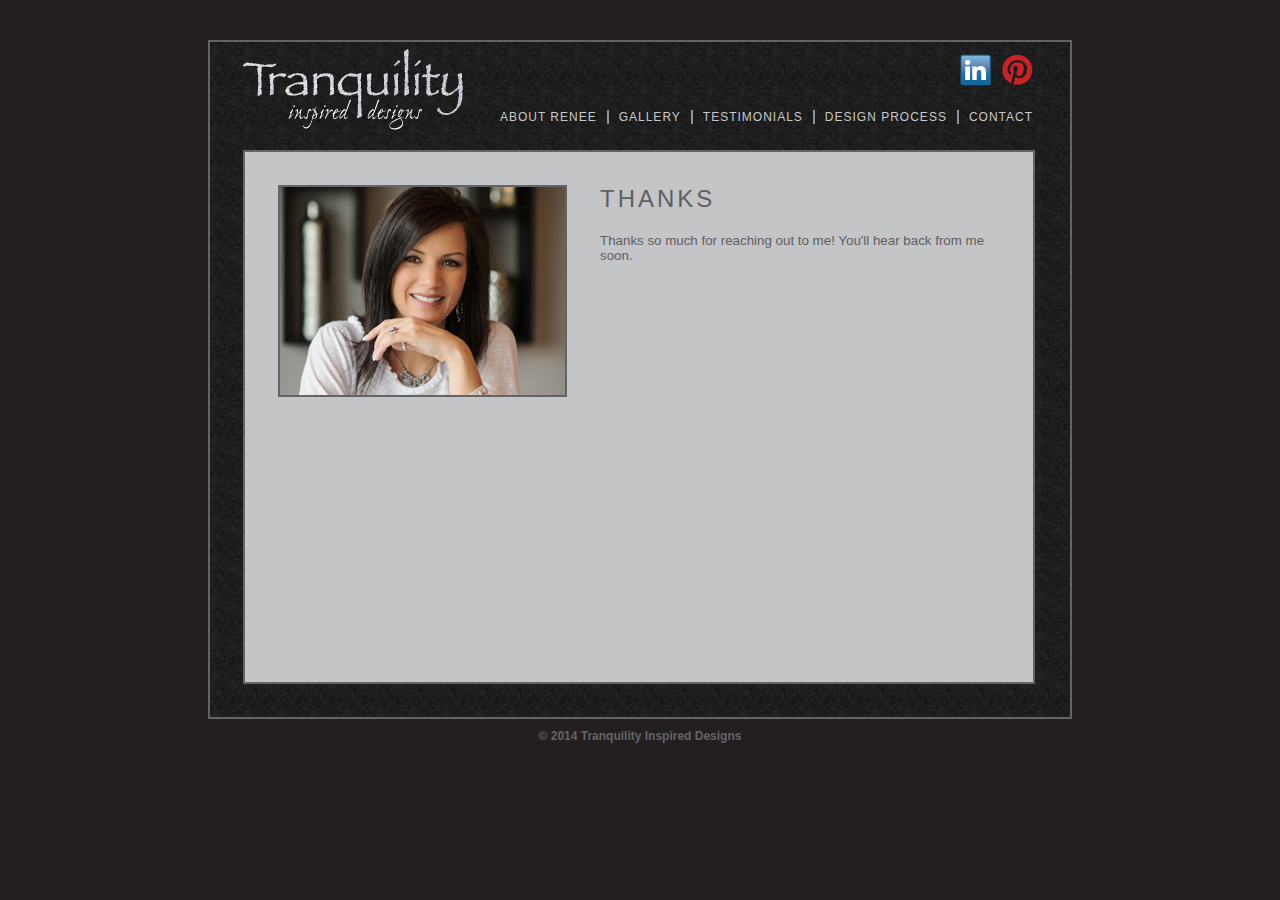
<file: thanks/index.html>
<!DOCTYPE html>
<!--[if IE 7]>
  <html class="ie ie7" lang="en-US">
<![endif]-->
<!--[if IE 8]>
  <html class="ie ie8" lang="en-US">
<![endif]-->
<!--[if !(IE 7) | !(IE 8)  ]><!-->
<html lang="en-US">
  <!--<![endif]-->
  <head>
    <meta charset="UTF-8"/>
    <meta name="viewport" content="width=device-width" />
    <meta name="description" content="Let Tranquility Inspired Designs help you realize your dream space!">
    <link rel="icon" href="/static/images/favicon.ico" type="image/x-icon" />
    <title>Tranquility &#8211; Inspired Designs, Rochester, MN</title>
    <link rel='canonical' href='http://tranquilitydesignsmn.com/' />
    <link rel='shortlink' href='http://tranquilitydesignsmn.com/' />
    <!--[if lt IE 9]>
      <script type="text/javascript" src="http://html5shiv.googlecode.com/svn/trunk/html5.js"></script>
    <![endif]-->
    <link href="/static/css/twentythirteen-style.css" rel="stylesheet"/>
    <link href="/static/css/cyclone-dark.css" rel="stylesheet"/>
    <link href="/static/css/cyclone-default.css" rel="stylesheet"/>
    <link href="/static/css/cyclone-standard.css" rel="stylesheet"/>
    <link href="/static/css/cyclone-thumb.css" rel="stylesheet"/>
    <link href="/static/css/misc.css" rel="stylesheet"/>
  </head>
  <body class="home page page-id-2 page-template-default">
    <div class="main">
      <div class="header">
	<header id="masthead" class="site-header" role="banner">
	  <div class="logo-part">
	    <a href="/">
	      <img src="/static/images/logo.png" />
	    </a>
	  </div>
	  <div class="header-right">
	    <div class="social-icon">
	      <a href="http://www.linkedin.com/company/tranquility-inspired-designs?trk=tyah&trkInfo=tarId%3A1405526950176%2Ctas%3Atranquility+designs%2Cidx%3A1-2-2">
		<img src="/static/images/linked-in-icon.png" class="in-icon" />
	      </a>
	      <a href="http://www.pinterest.com/redalen507/">
		<img src="/static/images/pinterest-icon.png" />
	      </a>
	    </div>
	    <div class="navigation">
	      <nav id="site-navigation" class="main-navigation" role="navigation">
		<a class="assistive-text" href="#content" title="Skip to content"></a>
		<div class="menu-main-menu-container">
		  <ul id="menu-main-menu" class="menu">
		    <li id="menu-item-22" class="menu-item menu-item-type-post_type menu-item-object-page menu-item-22">
		      <a href="/about-renee/">ABOUT RENEE</a>
		    </li>
		    <li id="menu-item-23" class="menu-item menu-item-type-post_type menu-item-object-page menu-item-23">
		      <a href="/gallery/">GALLERY</a></li>
		    <li id="menu-item-24" class="menu-item menu-item-type-post_type menu-item-object-page menu-item-24">
		      <a href="/testimonials/">TESTIMONIALS</a>
		    </li>
		    <li id="menu-item-25" class="menu-item menu-item-type-post_type menu-item-object-page menu-item-25">
		      <a href="/design-process/">DESIGN PROCESS</a>
		    </li>
		    <li id="menu-item-26" class="menu-item menu-item-type-post_type menu-item-object-page menu-item-26">
		      <a href="/contact/">CONTACT</a>
		    </li>
		  </ul>
		</div>
	      </nav>
	    </div>
	  </div>
	</header>
      </div>
      <div class="content-part">
  <div id="main" class="wrapper">
    <div id="primary" class="site-content">
      <div id="content" role="main">
	<article id="post-5" class="post-5 page type-page status-publish hentry">
	  <header class="entry-header">
	    <h1 class="entry-title"></h1>
	  </header>
	  <div class="entry-content">
	    <div class="content-main">
	      <div class="cnt-left">
		<a href="/static/images/redalen.jpg">
		  <img class="alignleft size-full wp-image-125"
		       src="/static/images/redalen.jpg"
		       alt="redalen"
		       width="285"
		       height="208"
		       data-id="125" />
		</a>
	      </div>
	      <div class="cnt-right">
		<h2 style="text-align: left;">THANKS</h2>
		<p>Thanks so much for reaching out to me!  You'll hear back from me soon.</p>
	      </div>
	    </div>
	  </div>
	</article>
      </div>
    </div>
  </div>
</div>

    </div>
    <div class="footer">
      <aside id="text-3" class="widget widget_text">
	<div class="textwidget"><p>&copy; 2014 Tranquility Inspired Designs</p></div>
      </aside>
    </div>
    </div>
  </body>
  <script type="text/javascript" src="/static/js/jquery.min.js"></script>
  <script type="text/javascript" src="/static/js/jquery-migrate.min.js"></script>
  <script type="text/javascript" src="/static/js/cycle.jquery.js"></script>
  <script type="text/javascript" src="/static/js/cycle.carousel.js"></script>
  <script type="text/javascript" src="/static/js/cycle.swipe.js"></script>
  <script type="text/javascript" src="/static/js/cycle.tile.js"></script>
  <script type="text/javascript" src="/static/js/cycle.video.js"></script>
  <script type="text/javascript" src="/static/js/cycle.dark.js"></script>
  <script type="text/javascript" src="/static/js/cycle.thumb.js"></script>
  <script type="text/javascript" src="/static/js/cycle.client.js"></script>
  <script>
   (function(i,s,o,g,r,a,m){i['GoogleAnalyticsObject']=r;i[r]=i[r]||function(){
     (i[r].q=i[r].q||[]).push(arguments)},i[r].l=1*new Date();a=s.createElement(o),
			    m=s.getElementsByTagName(o)[0];a.async=1;a.src=g;m.parentNode.insertBefore(a,m)
   })(window,document,'script','//www.google-analytics.com/analytics.js','ga');

   ga('create', 'UA-42540208-10', 'auto');
   ga('send', 'pageview');
  </script>
  </body>
</html>
</file>
<file: static/css/twentythirteen-style.css>
body {

	margin:0;

	padding:0;

	background:#231f20;

	font-size:8pt;

	line-height:normal;

	font-family:Helvetica, Arial, sans-serif;

	color:#5f6062;

}

* {

	margin:0;

	padding:0;

}

img {

	border:none;

}

a {

	color:#c8c9cb;

	text-decoration:none;

}

.main {

	width:794px;

	/*width:860px;*/

	margin:40px auto 0;

	background:url(images/main-bg.png) top left repeat;

	overflow:hidden;

	border:2px solid #636466;

	padding: 0 33px 33px 33px;

}

.header {

	float:left;

	width:100%;

	margin: 0 0 18px 0;

}

.logo-part {

	float:left;

	width:220px;

	padding:7px 0 0 0;

}

.header-right {

	float: left;

	width: 570px;

}

.social-icon {

	float:right;

	padding: 12px 0 0 0;

	width:100%;

	text-align:right;

}

.in-icon {

	padding:0 8px 0 0;

}

.navigation {

	float:right;

	margin: 22px 0 0 0;

}

.navigation ul {

	list-style-type:none;

	float:left;

}

.navigation ul li {

	float:left;

	padding: 0 10px;

	border-right: 2px solid #909192;

	letter-spacing:1px;

}

.navigation ul li a {

	font-size:9pt;

}

.navigation ul li:last-child {

	padding-right:0;

	border:none;

}

.navigation ul li:hover a{

	color:#fff;

}

.navigation ul li.active a, .navigation ul li.current_page_item a {

	color:#fff;

}

.content-part {

	width:788px;
	height:530px;

	float:left;

	background:#c3c5c7;	

	border:2px solid #636466;

}

.content-main {

	float:left;

	padding: 33px;

}

.cnt-left {

	float:left;

	width:285px;

	border: 2px solid #636466;

	line-height: 0;

}

.home-img {

	line-height:0;

}

.cnt-right {

	float:left;

	width:400px;

	padding:0 0 20px 33px;

	font-size:10pt;

}

.scroller {
        height:470px;
        overflow: auto;
}
.content-part h2 {

	font-size:18pt;

	font-weight:normal;

	letter-spacing: 3px;

	margin: 0 0 20px 0;

}

.cnt-right h5 {

	margin: 12px 0 0px 0;

	line-height: 32px;

	font-size: 12pt;

	font-weight: 500;

}

.white-txt, .white-txt a {

	color:#fff;

}

.contact-left {

	float:left;

	width:110px;

	position: relative;

	top: 4px;

}

.contact-right {

	float:left;

	width:175px;

}

.contact-main {

	margin:11px 0;

	float:left;

	width:100%;

}

.contact-main input, .contact-main textarea {

	border:2px solid #9fa1a4;

	padding: 2px;

}

.contact-main #checkbox {

	margin: 0 0 20px 0;

	padding:0;

	border:none;

}

.contact-main1 {

	float:right;

	width: 400px;

	padding: 0 0 20px 33px;

	text-align:center;

	margin: 0px 0 0 0;

}

.contact-main1 #button {

	border:none;

	padding: 1px 8px;

}

.footer {

	color:#636466;

	text-align:center;

	width: 864px;

	margin: 10px auto 20px;

	font-size: 9pt;

	font-weight: bold;

}
</file>
<file: static/css/cyclone-dark.css>
/*** Template Dark ***/
.cycloneslider-template-dark{
	position:relative;
    margin-bottom: 30px;
	outline: none;
}
.cycloneslider-template-dark .cycloneslider-slides{
	position:relative;
	overflow:hidden;
}
.cycloneslider-template-dark .cycloneslider-slide{
	text-align: center;
	width: 100%; /* For slides in scrollHorz to work */
	display: none; /* Hide slides to prevent FOUC when JS hasn't kicked in yet */
	background: #fff; /* Add background to prevent slides from peeking behind the current slide when fx=scrollHorz and hideNonActive=false */
}
.cycloneslider-template-dark .cycle-slide{
	display: block; /* Show slide so that getBoundingClientRect().height will not return 0. Class .cycle-slide is added when cycle has initialized. */
}
.cycloneslider-template-dark div[data-cycle-dynamic-height="off"] .cycloneslider-slide-image{
	height: 100%; /* To prevent cutting off captions when dynamic height is off */
}
.cycloneslider-template-dark .cycloneslider-slide:first-child, /* Show first slide */
.cycloneslider-template-dark .cycle-sentinel + .cycloneslider-slide{ /* Select next slide when using sentinel slide */
	display: block;
}
.cycloneslider-template-dark .cycloneslider-slide img{
	display:block;
	margin:0 auto;
	padding:0;
	max-width:100%;
	border:0;
}
.cycloneslider-template-dark.cycloneslider-width-full .cycloneslider-slide img{
	width:100%;
}
.cycloneslider-template-dark .cycloneslider-slide iframe, /* Make our videos fluid */
.cycloneslider-template-dark .cycloneslider-slide object,
.cycloneslider-template-dark .cycloneslider-slide embed {
	position: absolute;
	left: 0;
	top: 0;
    width: 100% !important; /* Override width attrib */
    height: 100% !important; /* Override height attrib */
}
.cycloneslider-template-dark .cycloneslider-slide-youtube,
.cycloneslider-template-dark .cycloneslider-slide-vimeo{
	background: #000;
}
.cycloneslider-template-dark .cycloneslider-slide-custom,
.cycloneslider-template-dark .cycloneslider-slide-testimonial{
	min-height: 100%;
}
.cycloneslider-template-dark div[data-cycle-dynamic-height="on"] .cycloneslider-slide-custom,
.cycloneslider-template-dark div[data-cycle-dynamic-height="on"] .cycle-sentinel + .cycloneslider-slide-testimonial{
	min-height: 100px; /* Disable 100% min height when dynamic height is on. To fix issue with scrollHorz */
}
.cycloneslider-template-dark .cycloneslider-slide-testimonial{
	font-style: italic;
}
.cycloneslider-template-dark .cycloneslider-slide-testimonial blockquote{
	margin-bottom: 0;
}
.cycloneslider-template-dark .cycloneslider-slide-testimonial p{
	margin: 0;
}
.cycloneslider-template-dark .cycloneslider-slide-testimonial .cycloneslider-testimonial-author{
	text-align: right;
	font-style: normal;
}
.rtl .cycloneslider-template-dark .cycloneslider-slide-testimonial .cycloneslider-testimonial-author{
	text-align: left;
}
.cycloneslider-template-dark .cycloneslider-slide-testimonial .cycloneslider-testimonial-author a{
	text-decoration: none;
}

/*** Prev/Next ***/
.cycloneslider-template-dark .cycloneslider-prev,
.cycloneslider-template-dark .cycloneslider-next,
.cycloneslider-template-dark .cycloneslider-pager span {
	cursor:pointer;
}
.cycloneslider-template-dark .cycloneslider-prev,
.cycloneslider-template-dark .cycloneslider-next{
    position:absolute;
    top:50%;
    z-index:501;
	display: block;
    margin-top:-15px;
    width:30px;
    height:30px;
    background: #000;
	opacity: 0.6;
	-webkit-transition: all 0.5s ;
	-moz-transition: all 0.5s ;
	-ms-transition: all 0.5s ;
	-o-transition: all 0.5s ;
	transition: all 0.5s ;
}


.cycloneslider-template-dark .cycloneslider-prev:hover,
.cycloneslider-template-dark .cycloneslider-next:hover{
	opacity: 1;
}
.cycloneslider-template-dark .cycloneslider-prev.disabled,
.cycloneslider-template-dark .cycloneslider-next.disabled{
	display: none;
}
.cycloneslider-template-dark .arrow{
    position: absolute;
    top: 50%;
    left: 50%;
    margin-top: -6px;
    width: 0;
    height: 0;
}
.cycloneslider-template-dark .cycloneslider-prev{
    left:0;
}
.rtl .cycloneslider-template-dark .cycloneslider-prev{
    left:auto;
	right:0;
}
.cycloneslider-template-dark .cycloneslider-prev .arrow{
    margin-left: -4px;
	border-top: 6px solid transparent;
	border-right: 6px solid #fff;
	border-bottom: 6px solid transparent;
}
.rtl .cycloneslider-template-dark .cycloneslider-prev .arrow{
    margin-left: -2px;
	border: 0;
	border-top: 6px solid transparent;
	border-left: 6px solid #fff;
	border-bottom: 6px solid transparent;
}
.cycloneslider-template-dark .cycloneslider-next{
    right:0;
}
.rtl .cycloneslider-template-dark .cycloneslider-next{
    right:auto;
	left:0;
}
.cycloneslider-template-dark .cycloneslider-next .arrow{
    margin-left: -2px;
	border-top: 6px solid transparent;
	border-left: 6px solid #fff;
	border-bottom: 6px solid transparent;
}
.rtl .cycloneslider-template-dark .cycloneslider-next .arrow{
    margin-left: -4px;
	border: 0;
	border-top: 6px solid transparent;
	border-right: 6px solid #fff;
	border-bottom: 6px solid transparent;
}

/*** Pager ***/
.cycloneslider-template-dark .cycloneslider-pager{
    position:absolute;
    bottom:-22px;
    left:0;
    z-index:100;
    width: 100%;
    height: 12px;
    text-align: center;
}
.cycloneslider-template-dark .cycloneslider-pager span {
    display: inline-block;
    margin: 0 4px;
    width: 12px;
    height: 12px;
    background: #333;
    vertical-align: top;
    font-size: 0;
    line-height: 0;
	-webkit-box-shadow: 1px 1px 2px 0px #000;
    box-shadow: 1px 1px 2px 0px #000;
}
.ie7 .cycloneslider-template-dark .cycloneslider-pager span{
	zoom: 1;/* IE 7 inline-block */
	*display: inline;/* IE 7 inline-block */
}
.cycloneslider-template-dark .cycloneslider-pager span.cycle-pager-active {
    background-color: #ccc;
}

/*** Caption ***/
.cycloneslider-template-dark .cycloneslider-caption{
    position:absolute;
    top:0;
    left:0;
    z-index:500;
	max-width:60%;
	margin: 15% 30px;
	text-align: left;
}
.rtl .cycloneslider-template-dark .cycloneslider-caption{
	text-align: right;
	left: auto;
	right:0;
}
.cycloneslider-template-dark .cycloneslider-caption-title,
.cycloneslider-template-dark .cycloneslider-caption-description,
.cycloneslider-template-dark .cycloneslider-caption-more{
	display: none;
	float: left;
	clear: both;
	margin-bottom:1px;
	background: #000;
	padding:10px;
	opacity: 0.8;
}
.rtl .cycloneslider-template-dark .cycloneslider-caption-title,
.rtl .cycloneslider-template-dark .cycloneslider-caption-description,
.rtl .cycloneslider-template-dark .cycloneslider-caption-more{
	float: right;
}
.cycloneslider-template-dark .cycloneslider-caption-title{
	color:#fff;
    opacity: 0.7;
    font-size:24px;
    line-height:1.2;
}
.cycloneslider-template-dark .cycloneslider-caption-description{
	color:#FC3;
    font-size:12px;
    line-height:1.5;
}
.cycloneslider-template-dark .cycloneslider-caption-more{
	color:#fff;
    font-size:10px;
	text-decoration: none;
	text-transform: uppercase;
    line-height:1.5;
}
.cycloneslider-template-dark .cycloneslider-caption-more:hover{
	color: #FC3;
}

/*** Responsive ***/
@media (max-width: 960px) {
	.cycloneslider-template-dark .cycloneslider-caption{
		max-width: 100%;
	}
}
@media (max-width: 480px) {
	.cycloneslider-template-dark .cycloneslider-caption{
		display: none;
	}
}
</file>
<file: static/css/cyclone-default.css>
/*** Template Default ***/
.cycloneslider-template-default{
	position:relative;

}
.cycloneslider-template-default .cycloneslider-slides{
	position:relative;
	overflow:hidden;
}
.cycloneslider-template-default .cycloneslider-slide{
	text-align: center;
	width: 100%; /* For slides in scrollHorz to work */
	display: none; /* Hide slides to prevent FOUC */
}
.cycloneslider-template-default div[data-cycle-dynamic-height="off"] .cycloneslider-slide-image{
	height: 100%; /* To prevent cutting off captions when dynamic height is off */
}
.cycloneslider-template-default .cycloneslider-slide:first-child, /* Show first slide */
.cycloneslider-template-default .cycle-sentinel + .cycloneslider-slide{ /* Select next slide when using sentinel slide */
	display: block;
}
.cycloneslider-template-default .cycloneslider-slide img{
	display:block;
	margin:0 auto;
	padding:0;
	max-width:100%;
	border:0;
}
.cycloneslider-template-default.cycloneslider-width-full .cycloneslider-slide img{
	width:100%;
}
.cycloneslider-template-default .cycloneslider-slide iframe, /* Make our videos fluid */
.cycloneslider-template-default .cycloneslider-slide object,
.cycloneslider-template-default .cycloneslider-slide embed {
	position: absolute;
	left: 0;
	top: 0;
    width: 100% !important; /* Override width attrib */
    height: 100% !important; /* Override height attrib */
}
.cycloneslider-template-default .cycloneslider-slide-youtube,
.cycloneslider-template-default .cycloneslider-slide-vimeo{
	background: #000;
}
.cycloneslider-template-default .cycloneslider-slide-custom{
	min-height: 100%;
	background: #fff;
}
.cycloneslider-template-default div[data-cycle-dynamic-height="on"] .cycloneslider-slide-custom{
	min-height: 100px; /* Disable 100% min height when dynamic height is on. To fix issue with scrollHorz */
}

/*** Prev/Next ***/
.cycloneslider-template-default .cycloneslider-prev,
.cycloneslider-template-default .cycloneslider-next,
.cycloneslider-template-default .cycloneslider-pager span {
	cursor:pointer;
}
.cycloneslider-template-default .cycloneslider-prev,
.cycloneslider-template-default .cycloneslider-next{
    position:absolute;
    top:50%;
    z-index:501;
	display: block;
    margin-top:-22px;
    width:26px;
    height:44px;
    background: url(images/sprite-arrows.png) no-repeat;
	opacity: 0;
	-webkit-transition: all 0.5s ;
	-moz-transition: all 0.5s ;
	-ms-transition: all 0.5s ;
	-o-transition: all 0.5s ;
	transition: all 0.5s ;
}
.cycloneslider-template-default .cycloneslider-prev{
    left:10px;
    background-position:0 0;
}
.rtl .cycloneslider-template-default .cycloneslider-prev{
    left:auto;
	right:10px;
    background-position:-29px 0;
}
.cycloneslider-template-default .cycloneslider-next{
    right:10px;
    background-position:-29px 0;
}
.rtl .cycloneslider-template-default .cycloneslider-next{
    right:auto;
	left:10px;
    background-position:0 0;
}
.cycloneslider-template-default:hover .cycloneslider-prev,
.cycloneslider-template-default:hover .cycloneslider-next{
	opacity: 0.4;
}
.cycloneslider-template-default .cycloneslider-prev:hover,
.cycloneslider-template-default .cycloneslider-next:hover{
	opacity: 1;
}
.cycloneslider-template-default .cycloneslider-prev.disabled,
.cycloneslider-template-default .cycloneslider-next.disabled{
	display: none;
}

/*** Pager ***/
.cycloneslider-template-default .cycloneslider-pager{
    position:absolute;
    z-index:200;
    top:20px;
    right:20px;
}
.rtl .cycloneslider-template-default .cycloneslider-pager{
    right: auto;
    left:20px;
}
.cycloneslider-template-default .cycloneslider-pager span {
    display: inline-block;
    margin: 0 3px;
    width: 12px;
    height: 12px;
    border-radius: 6px;
    background: #333;
    vertical-align: top;
    font-size: 0;
    line-height: 0;
}
.ie7 .cycloneslider-template-default .cycloneslider-pager span{
	zoom: 1;/* IE 7 inline-block */
	*display: inline;/* IE 7 inline-block */
}
.cycloneslider-template-default .cycloneslider-pager span.cycle-pager-active {
    background-color: #ccc;
}

/*** Caption ***/
.cycloneslider-template-default .cycloneslider-caption{
    position:absolute;
    left:0;
    bottom:0;
    width:100%;
    z-index:99;
    background: url(images/bg-caption.png);
    color:#fff;
    text-align: left;
}
.rtl .cycloneslider-template-default .cycloneslider-caption{
    text-align: right;
}
.cycloneslider-template-default .cycloneslider-caption-title{
    padding:10px 20px 5px 20px;
    font-size:22px;
    line-height:1;
    margin-bottom:0;
}
.cycloneslider-template-default .cycloneslider-caption-description{
    padding:0 20px 15px 20px;
    line-height:1.5;
    font-size:12px;
}
</file>
<file: static/css/cyclone-standard.css>
/*** Template Standard ***/
.cycloneslider-template-standard{
	position:relative;
    margin-bottom: 30px;
	outline: none;
}
.cycloneslider-template-standard .cycloneslider-slides{
	position:relative;
	overflow:hidden;
}
.cycloneslider-template-standard .cycloneslider-slide{
	text-align: center;
	width: 100%; /* For slides in scrollHorz to work */
	display: none; /* Hide slides to prevent FOUC when JS hasn't kicked in yet */
	background: #fff; /* Add background to prevent slides from peeking behind the current slide when fx=scrollHorz and hideNonActive=false */
}
.cycloneslider-template-standard .cycle-slide{
	display: block; /* Show slide so that getBoundingClientRect().height will not return 0. Class .cycle-slide is added when cycle has initialized. */
}
.cycloneslider-template-standard div[data-cycle-hide-non-active="false"] .cycloneslider-slide{
	opacity: 0; /* Avoid youtube and vimeo or other slides from peeking behind the current slide whe in transit */
}
.cycloneslider-template-standard div[data-cycle-dynamic-height="off"] .cycloneslider-slide-image{
	height: 100%; /* To prevent cutting off captions when dynamic height is off */
}
.cycloneslider-template-standard .cycloneslider-slide:first-child, /* Show first slide */
.cycloneslider-template-standard .cycle-sentinel + .cycloneslider-slide{ /* Select next slide when using sentinel slide */
	display: block;
}
.cycloneslider-template-standard .cycloneslider-slide img{
	display:block;
	margin:0 auto;
	padding:0;
	max-width:100%;
	border:0;
}
.cycloneslider-template-standard.cycloneslider-width-full .cycloneslider-slide img{
	width:100%;
}
.cycloneslider-template-standard .cycloneslider-slide iframe, /* Make our videos fluid */
.cycloneslider-template-standard .cycloneslider-slide object,
.cycloneslider-template-standard .cycloneslider-slide embed {
	position: absolute;
	left: 0;
	top: 0;
    width: 100% !important; /* Override width attrib */
    height: 100% !important; /* Override height attrib */
}
.cycloneslider-template-standard .cycloneslider-slide-youtube,
.cycloneslider-template-standard .cycloneslider-slide-vimeo{
	background: #000;
}
.cycloneslider-template-standard .cycloneslider-slide-custom,
.cycloneslider-template-standard .cycloneslider-slide-testimonial{
	min-height: 100%;
}
.cycloneslider-template-standard div[data-cycle-dynamic-height="on"] .cycloneslider-slide-custom,
.cycloneslider-template-standard div[data-cycle-dynamic-height="on"] .cycle-sentinel + .cycloneslider-slide-testimonial{
	min-height: 100px; /* Disable 100% min height when dynamic height is on. To fix issue with scrollHorz */
}
.cycloneslider-template-standard .cycloneslider-slide-testimonial{
	font-style: italic;
}
.cycloneslider-template-standard .cycloneslider-slide-testimonial blockquote{
	margin-bottom: 0;
}
.cycloneslider-template-standard .cycloneslider-slide-testimonial p{
	margin: 0;
}
.cycloneslider-template-standard .cycloneslider-slide-testimonial .cycloneslider-testimonial-author{
	text-align: right;
	font-style: normal;
}
.rtl .cycloneslider-template-standard .cycloneslider-slide-testimonial .cycloneslider-testimonial-author{
	text-align: left;
}
.cycloneslider-template-standard .cycloneslider-slide-testimonial .cycloneslider-testimonial-author a{
	text-decoration: none;
}

/*** Prev/Next ***/
.cycloneslider-template-standard .cycloneslider-prev,
.cycloneslider-template-standard .cycloneslider-next,
.cycloneslider-template-standard .cycloneslider-pager span {
	cursor:pointer;
}
.cycloneslider-template-standard .cycloneslider-prev,
.cycloneslider-template-standard .cycloneslider-next{
    position:absolute;
    top:50%;
    z-index:501;
	display: block;
    margin-top:-12px;
    width:24px;
    height:24px;
    border-radius: 40px;
    background: #fefefe;
	opacity: 0;
	-webkit-transition: all 0.5s ;
	-moz-transition: all 0.5s ;
	-ms-transition: all 0.5s ;
	-o-transition: all 0.5s ;
	transition: all 0.5s ;
	-webkit-box-shadow: 1px 1px 2px 0px #333333;
    box-shadow: 1px 1px 2px 0px #333333;
}

.cycloneslider-template-standard:hover .cycloneslider-prev,
.cycloneslider-template-standard:hover .cycloneslider-next{
	opacity: 0.4;
}
.cycloneslider-template-standard .cycloneslider-prev:hover,
.cycloneslider-template-standard .cycloneslider-next:hover{
	opacity: 1;
}
.cycloneslider-template-standard .cycloneslider-prev.disabled,
.cycloneslider-template-standard .cycloneslider-next.disabled{
	display: none;
}
.cycloneslider-template-standard .arrow{
    position: absolute;
    top: 50%;
    left: 50%;
    margin-top: -6px;
    width: 0;
    height: 0;
}
.cycloneslider-template-standard .cycloneslider-prev{
    left:10px;
}
.rtl .cycloneslider-template-standard .cycloneslider-prev{
    left:auto;
	right:10px;
}
.cycloneslider-template-standard .cycloneslider-prev .arrow{
    margin-left: -4px;
	border-top: 6px solid transparent;
	border-right: 6px solid #333;
	border-bottom: 6px solid transparent;
}
.rtl .cycloneslider-template-standard .cycloneslider-prev .arrow{
    margin-left: -2px;
	border: 0;
	border-top: 6px solid transparent;
	border-left: 6px solid #333;
	border-bottom: 6px solid transparent;
}
.cycloneslider-template-standard .cycloneslider-next{
    right:10px;
}
.rtl .cycloneslider-template-standard .cycloneslider-next{
    right:auto;
	left:10px;
}
.cycloneslider-template-standard .cycloneslider-next .arrow{
    margin-left: -2px;
	border-top: 6px solid transparent;
	border-left: 6px solid #333;
	border-bottom: 6px solid transparent;
}
.rtl .cycloneslider-template-standard .cycloneslider-next .arrow{
    margin-left: -4px;
	border: 0;
	border-top: 6px solid transparent;
	border-right: 6px solid #333;
	border-bottom: 6px solid transparent;
}

/*** Pager ***/
.cycloneslider-template-standard .cycloneslider-pager{
    position:absolute;
    bottom:-22px;
    left:0;
    z-index:100;
    width: 100%;
    height: 12px;
    text-align: center;
}
.cycloneslider-template-standard .cycloneslider-pager span {
    display: inline-block;
    margin: 0 3px;
    width: 12px;
    height: 12px;
    border-radius: 6px;
    background: #333;
    vertical-align: top;
    font-size: 0;
    line-height: 0;
	-webkit-box-shadow: 1px 1px 2px 0px #333333;
    box-shadow: 1px 1px 2px 0px #333333;
}
.ie7 .cycloneslider-template-standard .cycloneslider-pager span{
	zoom: 1;/* IE 7 inline-block */
	*display: inline;/* IE 7 inline-block */
}
.cycloneslider-template-standard .cycloneslider-pager span.cycle-pager-active {
    background-color: #ccc;
}

/*** Caption ***/
.cycloneslider-template-standard .cycloneslider-caption{
    position:absolute;
    bottom:0;
    left:0;
    z-index:500;
    width:100%;
    background: #222;
    color:#fff;
    opacity: 0.7;
	text-align: left;
}
.rtl .cycloneslider-template-standard .cycloneslider-caption{
	text-align: right;
}
.cycloneslider-template-standard .cycloneslider-caption-title{
    margin-bottom:0;
    padding:10px 20px 5px 20px;
    font-size:22px;
    line-height:1;
}
.cycloneslider-template-standard .cycloneslider-caption-description{
    padding:0 20px 15px 20px;
    font-size:12px;
    line-height:1.5;
}
</file>
<file: static/css/cyclone-thumb.css>
/*** Template Thumbnails ***/
.cycloneslider-template-thumbnails{
	position:relative;
	
}
.cycloneslider-template-thumbnails .cycloneslider-slides{
	position:relative;
	overflow:hidden;
}
.cycloneslider-template-thumbnails .cycloneslider-slide{
	text-align: center;
	width: 100%; /* For slides in scrollHorz to work */
	display: none; /* Hide slides to prevent FOUC when JS hasn't kicked in yet */
	background: #fff; /* Add background to prevent slides from peeking behind the current slide when fx=scrollHorz and hideNonActive=false */
}
.cycloneslider-template-thumbnails .cycle-slide{
	display: block; /* Show slide so that getBoundingClientRect().height will not return 0. Class .cycle-slide is added when cycle has initialized. */
}
.cycloneslider-template-thumbnails div[data-cycle-dynamic-height="off"] .cycloneslider-slide-image{
	height: 100%; /* To prevent cutting off captions when dynamic height is off */
}
.cycloneslider-template-thumbnails .cycloneslider-slide:first-child, /* Show first slide */
.cycloneslider-template-thumbnails .cycle-sentinel + .cycloneslider-slide{ /* Select next slide when using sentinel slide */
	display: block;
}
.cycloneslider-template-thumbnails .cycloneslider-slide img{
	display:block;
	margin:0 auto;
	padding:0;
	max-width:100%;
	border:0;
}
.cycloneslider-template-thumbnails.cycloneslider-width-full .cycloneslider-slide img{
	width:100%;
}
.cycloneslider-template-thumbnails .cycloneslider-slide iframe, /* Make our videos fluid */
.cycloneslider-template-thumbnails .cycloneslider-slide object,
.cycloneslider-template-thumbnails .cycloneslider-slide embed {
	position: absolute;
	left: 0;
	top: 0;
    width: 100% !important; /* Override width attrib */
    height: 100% !important; /* Override height attrib */
}
.cycloneslider-template-thumbnails .cycloneslider-slide-youtube,
.cycloneslider-template-thumbnails .cycloneslider-slide-vimeo{
	background: #000;
}
.cycloneslider-template-thumbnails .cycloneslider-slide-custom{
	min-height: 100%;
}
.cycloneslider-template-thumbnails div[data-cycle-dynamic-height="on"] .cycloneslider-slide-custom{
	min-height: 100px; /* Disable 100% min height when dynamic height is on. To fix issue with scrollHorz */
}

/*** Prev/Next ***/
.cycloneslider-template-thumbnails .cycloneslider-prev,
.cycloneslider-template-thumbnails .cycloneslider-next,
.cycloneslider-template-thumbnails .cycloneslider-pager span {
	cursor:pointer;
}
.cycloneslider-template-thumbnails .cycloneslider-prev,
.cycloneslider-template-thumbnails .cycloneslider-next{
    position:absolute;
    top:50%;
    z-index:501;
	display: block;
    margin-top:-22px;
    width:26px;
    height:44px;
    background: url(images/sprite-arrows.png) no-repeat;
	opacity: 0;
	-webkit-transition: all 0.5s ;
	-moz-transition: all 0.5s ;
	-ms-transition: all 0.5s ;
	-o-transition: all 0.5s ;
	transition: all 0.5s ;
}
.cycloneslider-template-thumbnails .cycloneslider-prev{
    left:10px;
    background-position:0 0;
}
.rtl .cycloneslider-template-thumbnails .cycloneslider-prev{
    left:auto;
	right:10px;
    background-position:-29px 0;
}
.cycloneslider-template-thumbnails .cycloneslider-next{
    right:10px;
    background-position:-29px 0;
}
.rtl .cycloneslider-template-thumbnails .cycloneslider-next{
    right:auto;
	left:10px;
    background-position:0 0;
}
.cycloneslider-template-thumbnails:hover .cycloneslider-prev,
.cycloneslider-template-thumbnails:hover .cycloneslider-next{
	opacity: 0.4;
}
.cycloneslider-template-thumbnails .cycloneslider-prev:hover,
.cycloneslider-template-thumbnails .cycloneslider-next:hover{
	opacity: 1;
}
.cycloneslider-template-thumbnails .cycloneslider-prev.disabled,
.cycloneslider-template-thumbnails .cycloneslider-next.disabled{
	display: none;
}

/*** Caption ***/
.cycloneslider-template-thumbnails .cycloneslider-caption{
    position:absolute;
    left:0;
    bottom:0;
    width:100%;
    z-index:99;
    background: url(images/bg-caption.png);
    color:#fff;
	text-align: left;
}
.rtl .cycloneslider-template-thumbnails .cycloneslider-caption{
	text-align: right;
}
.cycloneslider-template-thumbnails .cycloneslider-caption-title{
    padding:10px 20px 5px 20px;
    font-size:22px;
    line-height:1;
    margin-bottom:0;
}
.cycloneslider-template-thumbnails .cycloneslider-caption-description{
    padding:0 20px 15px 20px;
    line-height:1.5;
    font-size:12px;
}

/*** Thumbnails ***/
.cycloneslider-template-thumbnails.cycloneslider-thumbnails{
	margin: 0;
    padding:15px 0;
    text-align:center;
}
.cycloneslider-template-thumbnails.cycloneslider-thumbnails ul{
	margin: 0;
	padding: 0;
	list-style: none;
}
.cycloneslider-template-thumbnails.cycloneslider-thumbnails li{
    list-style:none inside;
    display:inline-block;
    min-width:40px;
    height:40px;
    margin:5px;
	padding: 0;
    border:2px solid #ccc;
    cursor:pointer;
    vertical-align:top;
	box-sizing: content-box;
	overflow: hidden;
}
.ie7 .cycloneslider-template-thumbnails.cycloneslider-thumbnails li{
	zoom: 1;/* IE 7 inline-block */
	*display: inline;/* IE 7 inline-block */
}
.cycloneslider-template-thumbnails.cycloneslider-thumbnails li.current{
    border-color:#333;
}
.cycloneslider-template-thumbnails.cycloneslider-thumbnails .thumb-custom{
    background:#fefefe;
    height:100%;
    font-size:9px;
    color:#BBBBBB;
}
.cycloneslider-template-thumbnails.cycloneslider-thumbnails img{
    border-radius:0;
}
.ie8 .cycloneslider-template-thumbnails.cycloneslider-thumbnails img{
	width: 40px;
}
</file>
<file: static/css/misc.css>
.recentcomments a {
    display:inline !important;
    padding:0 !important;
    margin:0 !important;
}

form label:after {
    content:"\000A";
    white-space: pre;
}

form input {
    margin-bottom: 10px;
}

form .errorlist {
    color: red;
}

.scroller {
    max-height: 440px;
}
</file>
